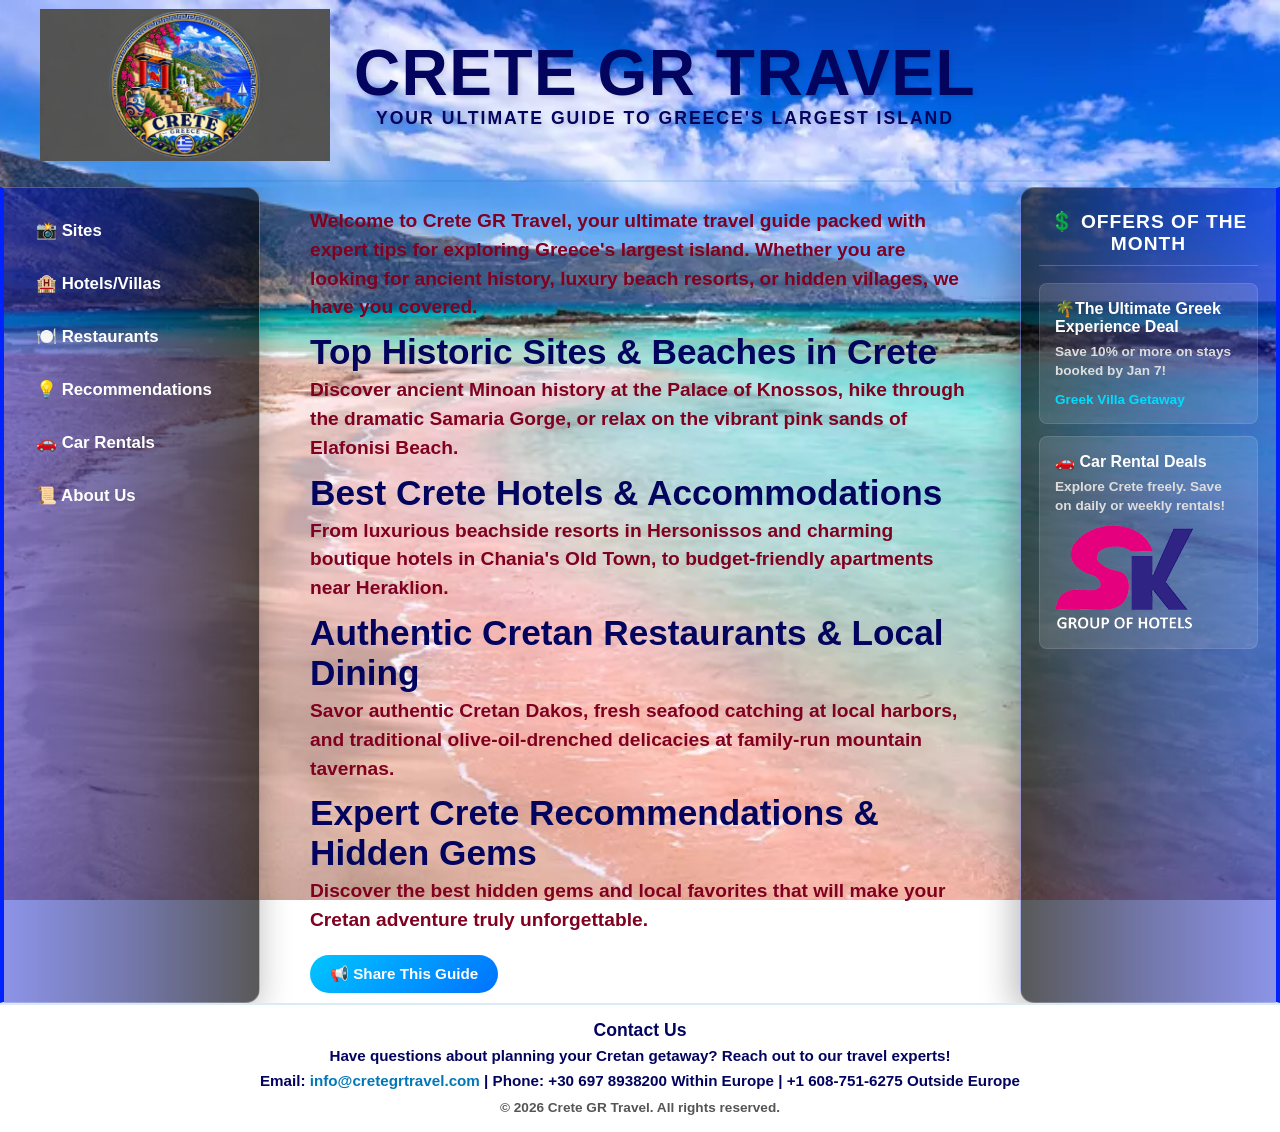
<file: index.html>
<!DOCTYPE html>
<html lang="en">
<head>
    <meta charset="UTF-8">
    <meta name="viewport" content="width=device-width, initial-scale=1.0">
    
    <!-- INSERT FAVICON LINKS HERE -->
    <link rel="icon" type="image/x-icon" href="/favicon.ico">
    <link rel="icon" type="image/png" sizes="32x32" href="/favicon-32x32.png">
    <link rel="icon" type="image/png" sizes="16x16" href="/favicon-16x16.png">
    <link rel="apple-touch-icon" sizes="180x180" href="/apple-touch-icon.png">

    <title>Crete GR Travel | Ultimate Crete Travel Guide & Local Tips</title>
    <link rel="stylesheet" href="style.css?v=2.0">
    <!-- ... the rest of your head content ... -->


    <!-- Schema.org Structured Data for Google -->
    <script type="application/ld+json">
    {
      "@context": "https://schema.org",
      "@type": "TravelGuide",
      "name": "Crete GR Travel",
      "url": "https://cretegrtravel.com",
      "description": "Your ultimate guide to Greece's largest island, featuring historic sites, hotels, villas, restaurants, and car rentals.",
      "audience": {
        "@type": "Audience",
        "audienceType": "Travelers"
      },
      "about": [
        {
          "@type": "Place",
          "name": "Crete, Greece"
        }
      ],
      "publisher": {
        "@type": "Organization",
        "name": "Crete GR Travel",
        "logo": {
          "@type": "ImageObject",
          "url": "https://cretegrtravel.com"
        }
      }
    }
    </script>

    <!-- Standard Search Engine Meta Description -->
    <meta name="description" content="Plan your perfect getaway with Crete GR Travel. Discover top historic sites, luxury accommodations, authentic local tavernas, and exclusive car rental deals.">
<link rel="canonical" href="https://cretegrtravel.com" />

    <!-- Open Graph Metadata for iMessage, WhatsApp & Social Link Previews -->
    <meta property="og:type" content="website" />
    <meta property="og:title" content="Crete GR Travel | Ultimate Crete Travel Guide" />
    <meta property="og:description" content="Discover the best travel guides, hidden gems, and local tips for visiting Crete." />
    <meta property="og:url" content="https://cretegrtravel.com" />
    <!-- FIXED: Pointed to the actual image file path so previews render properly -->
    <meta property="og:image" content="https://cretegrtravel.com" />

    <!-- Twitter / X Card Metadata -->
    <meta name="twitter:card" content="summary_large_image" />
    <meta name="twitter:title" content="Crete GR Travel" />
    <meta name="twitter:description" content="Discover the best travel guides, hidden gems, and local tips for visiting Crete." />
    <!-- FIXED: Pointed to the actual image file path -->
    <meta name="twitter:image" content="https://cretegrtravel.com" />
</head>

<body>
<!-- UPDATE THIS LINE IN YOUR INDEX.HTML ONLY -->
<body class="home-layout">

    <!-- Main Content Container -->
    <div class="glass-container">
        
         <!-- Header Area (Symmetrically Grid-Balanced for True Center Title) -->
        <header class="global-site-header">
            <img src="og-image.webp" alt="Crete GR Travel Logo" class="header-logo">

            <div class="header-text-group">
                <h1>
                    Crete GR Travel
                    <span class="tagline">Your Ultimate Guide to Greece's Largest Island</span>
                </h1>
            </div>
            
            <!-- Hidden balancing block that guarantees dead-centering -->
            <div class="header-spacer"></div>
        </header>

        <!-- Layout Wrapper holding Left Sidebar, Center Main, and Right Sidebar -->
        <div class="page-layout-wrapper">
            
            <!-- Left Side Navigation with the Black-Blue-Black Gradient -->
            <!-- FIXED: Added explicit SEO titles to your side menu items -->
            <nav class="sidebar-nav">
                <a href="sites.html" class="nav-link" title="Crete Historic Sites and Sightseeing">📸 Sites</a>
                <a href="hotels.html" class="nav-link" title="Crete Hotels and Luxury Villas">🏨 Hotels/Villas</a>
                <a href="restaurants.html" class="nav-link" title="Authentic Cretan Restaurants and Tavernas">🍽️ Restaurants</a>
                <a href="recommendations.html" class="nav-link" title="Crete Hidden Gems and Insider Recommendations">💡 Recommendations</a> 
                <a href="carrental.html" class="nav-link" title="Affordable Car Rentals in Crete">🚗 Car Rentals</a>
                <a href="aboutus.html" class="nav-link" title="About Our Crete Travel Experts">📜 About Us</a>   
            </nav>

            <!-- Main Content Sections in the Center Column -->
<main>
    <!-- FIX: Added introductory paragraph containing all missing Title and H1 keywords naturally -->
    <section class="info-section introduction"> 
        <p>Welcome to <strong>Crete GR Travel</strong>, your <strong>ultimate</strong> travel <strong>guide</strong> packed with expert <strong>tips</strong> for exploring Greece's <strong>largest</strong> island. Whether you are looking for ancient history, luxury beach resorts, or hidden villages, we have you covered.</p>
    </section>

    <!-- FIX: Removed broken trailing </a> tags throughout the sections below -->
    <section id="see" class="info-section">
        <h2>Top Historic Sites & Beaches in Crete</h2>
        <p>Discover ancient Minoan history at the Palace of Knossos, hike through the dramatic Samaria Gorge, or relax on the vibrant pink sands of Elafonisi Beach.</p>
    </section>

    <section id="stay" class="info-section">
        <h2>Best Crete Hotels & Accommodations</h2>
        <p>From luxurious beachside resorts in Hersonissos and charming boutique hotels in Chania's Old Town, to budget-friendly apartments near Heraklion.</p>
    </section>

    <section id="food" class="info-section">
        <h2>Authentic Cretan Restaurants & Local Dining</h2>
        <p>Savor authentic Cretan Dakos, fresh seafood catching at local harbors, and traditional olive-oil-drenched delicacies at family-run mountain tavernas.</p>
    </section>

    <section id="info" class="info-section">
        <h2>Expert Crete Recommendations & Hidden Gems</h2>
        <p>Discover the best hidden gems and local favorites that will make your Cretan adventure truly unforgettable.</p>
    </section>
    <!-- Native Social Share Button -->
<section class="info-section share-container">
    <button id="shareBtn" class="modern-share-button">📢 Share This Guide</button>
</section>

<script>
document.getElementById('shareBtn').addEventListener('click', async () => {
    if (navigator.share) {
        try {
            await navigator.share({
                title: "Crete GR Travel | Ultimate Guide",
                text: "Check out this amazing local guide and tips for visiting Crete!",
                url: window.location.href
            });
        } catch (err) {
            console.log("Share cancelled or failed", err);
        }
    } else {
        // Fallback copy-to-clipboard if browser doesn't support native sharing
        navigator.clipboard.writeText(window.location.href);
        alert("Link copied to clipboard! Share it with your friends.");
    }
});
</script>

</main>


            <!-- Right Side Navigation: Symmetrical Offers of the Month Sidebar -->
            <aside class="right-sidebar">
                <h3>💲 Offers of the Month</h3>
                
                <div class="offer-card">
                    <h4>🌴The Ultimate Greek Experience Deal</h4>
                    <p>Save 10% or more on stays booked by Jan 7!</p>
                    <a href="amplades-villas.html" class="offer-link" title="Book Greek Villa Getaway">Greek Villa Getaway</a>
                </div>

                <div class="offer-card">
                    <h4>🚗 Car Rental Deals</h4>
                    <p>Explore Crete freely. Save on daily or weekly rentals!</p>
                    
                    <!-- Pinned external redirect anchor targeting a brand new web tab safely -->
                    <a href="https://eribeach.gr/en/rent-a-car/" target="_blank" class="sidebar-image-link" rel="noopener" title="Book Car Rental via SK Car Rentals">
                        <img src="skcarrental.webp" alt="Affordable Car Rentals in Crete - Car Hire Discount Deal" class="sidebar-deal-image">
                    </a>
                </div>
            </aside>
            
        </div> <!-- End of Layout Wrapper -->

        <!-- Footer / Contact Info Section (Centered globally across the screen) -->
        <footer>
            <h2>Contact Us</h2>
            <p>Have questions about planning your Cretan getaway? Reach out to our travel experts!</p>
            <p>
                <strong>Email:</strong> 
                <a href="mailto:info@cretegrtravel.com" class="footer-email-link">info@cretegrtravel.com</a> 

        |       <strong>Phone:</strong> +30 697 8938200 Within Europe | +1 608-751-6275 Outside Europe
            </p>

            <p class="copyright">&copy; 2026 Crete GR Travel. All rights reserved.</p>
        </footer>
        
    </div>

</body>
</html>
</file>
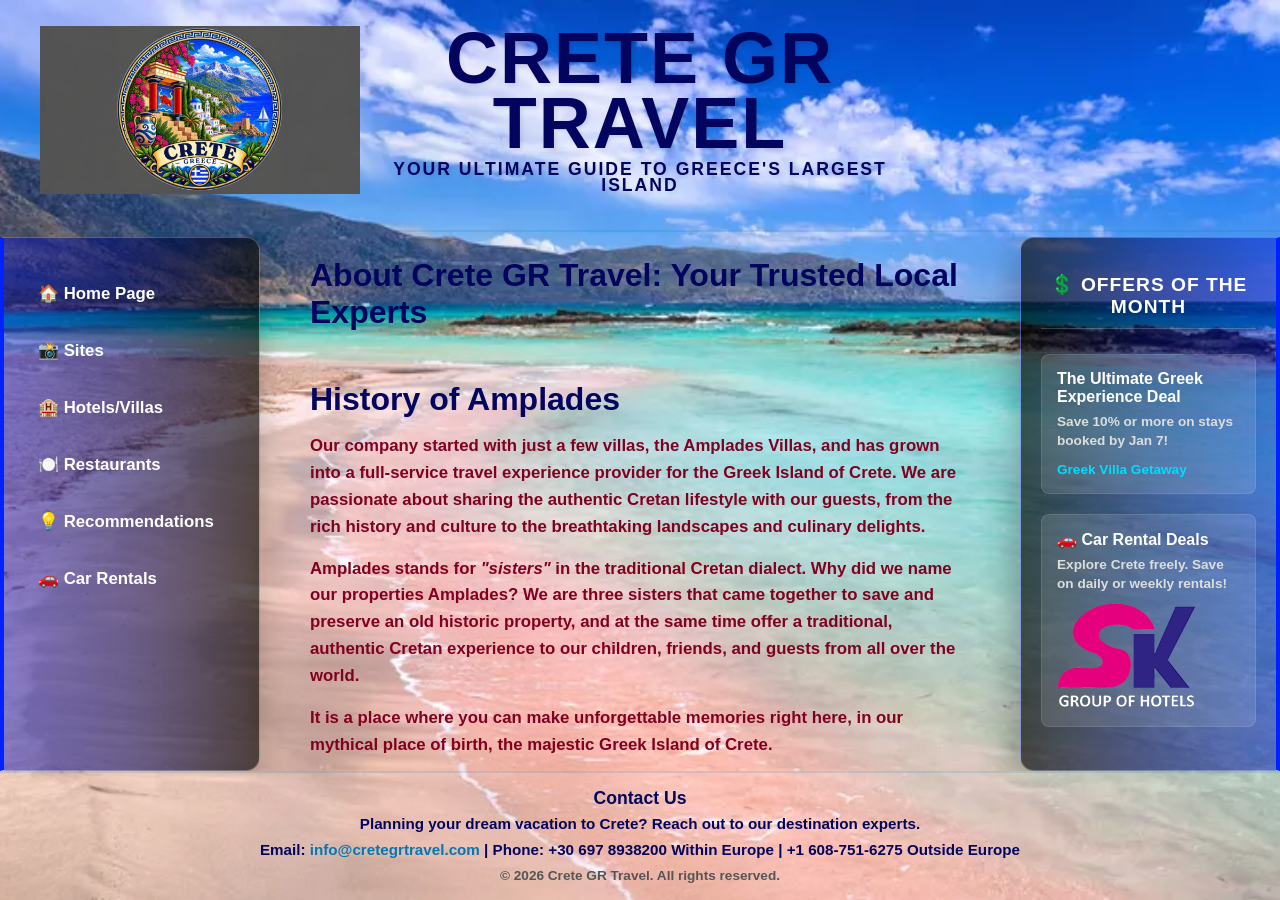
<file: aboutus.html>
<!DOCTYPE html>
<html lang="en">
<head>
    <meta name="description" content="Meet the travel experts behind Crete GR Travel. Learn how our local insights help you build the ultimate vacation, and reach out to our team today.">

    <meta charset="UTF-8">
    <meta name="viewport" content="width=device-width, initial-scale=1.0">
    <title>About Us - Crete GR Travel</title>
    <link rel="canonical" href="https://cretegrtravel.com" />

    <!-- Links to your master CSS file for layout parity -->
    <link rel="stylesheet" href="style.css">
</head>
<body>

       <!-- Header Area (Symmetrically Grid-Balanced for True Center Title) -->
        <header class="global-site-header">
            <img src="og-image.webp" alt="Crete GR Travel Logo" class="header-logo">
            
            <div class="header-text-group">
                <h1>
                    Crete GR Travel
                    <span class="tagline">Your Ultimate Guide to Greece's Largest Island</span>
                </h1>
            </div>
            
            <!-- Hidden balancing block that guarantees dead-centering -->
            <div class="header-spacer"></div>
        </header>

    <!-- 3-Column Content Layout Wrapper -->
    <div class="page-layout-wrapper">
        
        <!-- Left Side Navigation Sidebar -->
        <nav class="sidebar-nav">
            <a href="index.html" class="nav-link">🏠 Home Page</a> 
            <a href="sites.html" class="nav-link">📸 Sites</a>
            <a href="hotels.html" class="nav-link">🏨 Hotels/Villas</a>
            <a href="restaurants.html" class="nav-link">🍽️ Restaurants</a>
            <a href="recommendations.html" class="nav-link">💡 Recommendations</a>
            <a href="carrental.html" class="nav-link">🚗 Car Rentals</a>
        </nav>

        <!-- Main Content Area: About Story (Center Track) -->
        <main>
            <section class="info-section">
                <h2> About Crete GR Travel: Your Trusted Local Experts</h2>
                </section>

            <!-- Welcome Header Section -->
            <section class="info-section">
                <h2>History of Amplades</h2>
                <p style="margin-top: 15px;">
                    Our company started with just a few villas, the Amplades Villas, and has grown into a full-service travel experience provider for the Greek Island of Crete. We are passionate about sharing the authentic Cretan lifestyle with our guests, from the rich history and culture to the breathtaking landscapes and culinary delights.
                   </p>
                   <p
                    style="margin-top: 15px;">
                   <strong>Amplades</strong> stands for <em>"sisters"</em> in the traditional Cretan dialect. Why did we name our properties Amplades? We are three sisters that came together to save and preserve an old historic property, and at the same time offer a traditional, authentic Cretan experience to our children, friends, and guests from all over the world.
                </p>
                <p style="margin-top: 15px;">
                    It is a place where you can make unforgettable memories right here, in our mythical place of birth, the majestic Greek Island of Crete.
                </p>
            </section>

            <!-- Location & Hideaway Section -->
            <section class="info-section">
                <h2> Our Original Location</h2>
                <p>
                    We created three unique, autonomous suites, hidden away like a gem in the small mountainous village of <strong>Galipe</strong>. Located only 20 minutes from the airport of Heraklion, they are just far enough from the loud touristy areas so that you are able to taste the real Cretan life that many never get to experience—but still close enough to main attractions and captivating beaches.
                </p>
            </section>

            <!-- Architecture & Amenities Section -->
            <section class="info-section">
                <h2> Historical Glimpse & Modern Comforts</h2>
                <p>
                    Our traditional villas give you a glimpse into the noble past of Cretan Character, while offering all the comforts of today’s world. Each suite can comfortably sleep up to 4 people and is fully equipped with:
                </p>
                <ul style="margin-top: 15px; margin-left: 20px; font-weight: 700; color: #800020; line-height: 1.8;">
                    <li>🍳 Kitchenette & Essential Cookware</li>
                    <li>🍖 Outdoor Barbecue Area</li>
                    <li>🔥 Traditional Fireplace or Wood-Burning Stove</li>
                    <li>🧺 Washer</li>
                    <li>📡 Free High-Speed Wi-Fi & Smart TV</li>
                    <li>❄️ Full Air-Conditioning</li>
                    <li>☕ Cozy Patio to enjoy a breath of fresh mountain air that clears mind and soul</li>
                </ul>
            </section>

            <!-- Philoxenia Philosophy Section -->
            <section class="info-section">
                <h2> The Spirit of Cretan Philoxenia</h2>
                <p>
                    Our Greek culture, especially here in Crete, is all about the traditions of Hospitality—or <strong>Philoxenia</strong>, as we say here! We can’t wait for you to experience the warmth of Cretan Philoxenia while you stay at one of our charming traditional suites that will take you back to another era!!
                </p>
                
                <div class="button-group" style="margin-top: 25px;">
                    <a href="amplades-villas.html" class="web-link">Check Availability at Amplades Villas & Book Your Stay</a>
                    <a href="avinfo.html" class="web-link" style="background-color: #0f68b6;">View Full Property Details</a>
                </div>
            </section>

        </main> <!-- End of Center Scroll Track -->

        <!-- Right Side Navigation: Symmetrical Offers Sidebar -->
        <aside class="right-sidebar">
            <h3>💲 Offers of the Month</h3>
            
            <div class="offer-card">
                <h4>The Ultimate Greek Experience Deal</h4>
                <p>Save 10% or more on stays booked by Jan 7!</p>
                <a href="amplades-villas.html" class="offer-link">Greek Villa Getaway</a>
            </div>

            <div class="offer-card">
                <h4>🚗 Car Rental Deals</h4>
                <p>Explore Crete freely. Save on daily or weekly rentals!</p>
                <a href="https://eribeach.gr/en/rent-a-car/" target="_blank" class="sidebar-image-link" rel="noopener" title="Book Car Rental via SK Car Rentals">
                        <img src="skcarrental.webp" alt="Affordable Car Rentals in Crete - Car Hire Discount Deal" class="sidebar-deal-image">
                    </a>
            </div>
        </aside>
        
    </div> <!-- End of Layout Wrapper -->

    <!-- Footer Area (Globally centered across the screen) -->
    <footer>
        <h2> Contact Us</h2>
        <p>Planning your dream vacation to Crete? Reach out to our destination experts.</p>
        <p>
            <strong>Email:</strong> <a href="mailto:info@cretegrtravel.com" class="footer-email-link">info@cretegrtravel.com</a> | <strong>Phone:</strong> +30 697 8938200 Within Europe | +1 608-751-6275 Outside Europe
        </p>
        <p class="copyright">&copy; 2026 Crete GR Travel. All rights reserved.</p>
    </footer>

</body>
</html>
</file>
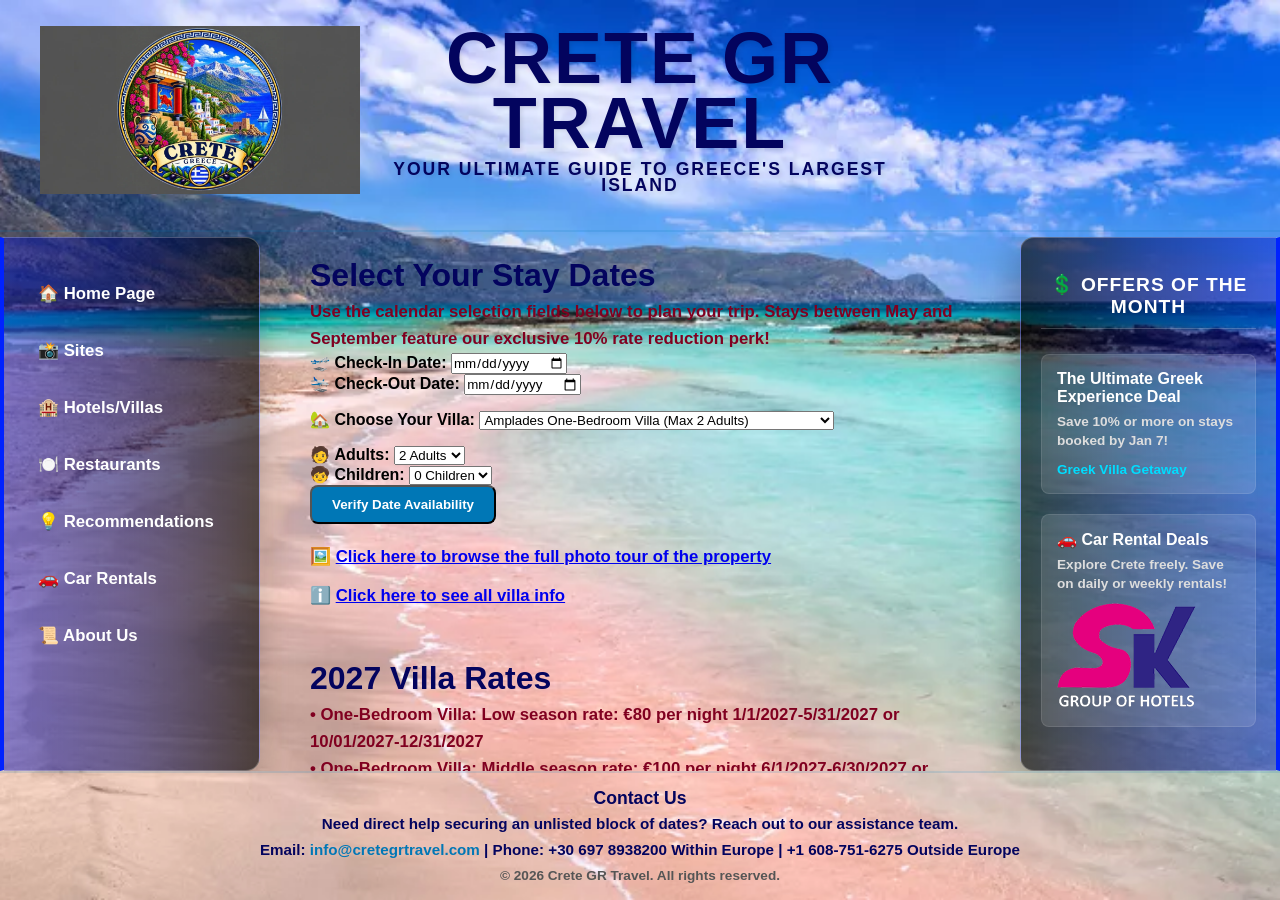
<file: amplades-villas.html>
<!DOCTYPE html>
<html lang="en">
<head>
    <meta charset="UTF-8">
    <meta name="viewport" content="width=device-width, initial-scale=1.0">
    <title>Amplades Villas Availability - Crete GR Travel</title>
    <link rel="canonical" href="https://cretegrtravel.com" />

    <!-- Links to your master CSS file for layout parity -->
    <link rel="stylesheet" href="style.css">
</head>
<body>

        <!-- Header Area (Symmetrically Grid-Balanced for True Center Title) -->
        <header class="global-site-header">
            <img src="og-image.webp" alt="Crete GR Travel Logo" class="header-logo">
            
            <div class="header-text-group">
                <h1>
                    Crete GR Travel
                    <span class="tagline">Your Ultimate Guide to Greece's Largest Island</span>
                </h1>
            </div>
            
            <!-- Hidden balancing block that guarantees dead-centering -->
            <div class="header-spacer"></div>
        </header>

    <!-- 3-Column Content Layout Wrapper -->
    <div class="page-layout-wrapper">
        
        <!-- Left Side Navigation Sidebar -->
        <nav class="sidebar-nav">
            <a href="index.html" class="nav-link">🏠 Home Page</a> 
            <a href="sites.html" class="nav-link">📸 Sites</a>
            <a href="hotels.html" class="nav-link">🏨 Hotels/Villas</a>
            <a href="restaurants.html" class="nav-link">🍽️ Restaurants</a>
            <a href="recommendations.html" class="nav-link">💡 Recommendations</a> 
            <a href="carrental.html" class="nav-link">🚗 Car Rentals</a>
            <a href="aboutus.html" class="nav-link">📜 About Us</a>
        </nav>

        <!-- Main Content Area: Booking Calendar & Availability Form (Center Track) -->
        <main>
            <section class="info-section">
                <h2> Select Your Stay Dates</h2>
                <p>Use the calendar selection fields below to plan your trip. Stays between May and September feature our exclusive 10% rate reduction perk!</p>
                
                <!-- Availability Selector Form -->
                <form class="availability-form" id="bookingForm" onsubmit="return false;">
                    
                    <!-- Date Inputs Row -->
                    <div class="form-row">
                        <div class="form-group">
                            <label for="checkin">🛫 <strong>Check-In Date:</strong></label>
                            <input type="date" id="checkin" name="checkin" required>
                        </div>
                        <div class="form-group">
                            <label for="checkout">🛬 <strong>Check-Out Date:</strong></label>
                            <input type="date" id="checkout" name="checkout" required>
                        </div>
                    </div>
                    
                    <!-- Villa Selector Row -->
                    <div class="form-row" style="margin-top: 15px;">
                        <div class="form-group">
                            <label for="villa-type">🏡 <strong>Choose Your Villa:</strong></label>
                            <select id="villa-type" name="villa_type" required>
                                <option value="one-bedroom" selected>Amplades One-Bedroom Villa (Max 2 Adults)</option>
                                <option value="two-bedroom">Amplades Two-Bedroom Villa (Max 2 Adults, 2 Children)</option>
                            </select>
                        </div>
                    </div>
                    
                    <!-- Guest Rows -->
                    <div class="form-row" style="margin-top: 15px;">
                        <div class="form-group">
                            <label for="adults">🧑 <strong>Adults:</strong></label>
                            <select id="adults" name="adults">
                                <option value="1">1 Adult</option>
                                <option value="2" selected>2 Adults</option>
                                <option value="3">3 Adults</option>
                                <option value="4">4 Adults</option>
                            </select>
                        </div>
                        <div class="form-group">
                            <label for="children">🧒 <strong>Children:</strong></label>
                            <select id="children" name="children">
                                <option value="0" selected>0 Children</option>
                                <option value="1">1 Child</option>
                                <option value="2">2 Children</option>
                                <option value="3">3 Children</option>
                            </select>
                        </div>
                    </div>

                    <!-- FIXED BUTTON: Modern ID trigger replaces tricky inline onclick hooks -->
                    <button type="button" id="verify-availability-btn" class="web-link booking-btn">Verify Date Availability</button>
                </form>

                <!-- Dynamic Local Results Status Notification Box -->
                <div id="availability-result" style="display: none; margin-top: 10px; padding: 20px; border-radius: 12px; font-weight: 700; line-height: 1.6;"></div>

                <!-- Internal layout redirect shortcuts -->
                <p style="margin-top: 20px;">
                    🖼️ <a href="villa-gallery.html" class="gallery-text-link">Click here to browse the full photo tour of the property</a>
                </p>
                <p style="margin-top: 12px;">
                    ℹ️ <a href="avinfo.html" class="gallery-text-link">Click here to see all villa info</a>
                </p>
            </section>

<section class="info-section">
                <h2> 2027 Villa Rates</h2>
                <p>• <strong>One-Bedroom Villa:</strong> Low season rate: €80 per night 1/1/2027-5/31/2027 or 10/01/2027-12/31/2027</p>
                <p>• <strong>One-Bedroom Villa:</strong> Middle season rate: €100 per night 6/1/2027-6/30/2027 or 09/01/2027-9/30/2027</p>
                <p>• <strong>One-Bedroom Villa:</strong> High season rate: €120 per night 7/1/2027-8/31/2027</p>
                <p>• <strong>Two-Bedroom Villa:</strong> Low season rate: €110 per night 1/1/2027-5/31/2027 or 10/01/2027-12/31/2027</p>
                <p>• <strong>Two-Bedroom Villa:</strong> Middle season rate: €130 per night 6/1/2027-6/30/2027 or 09/01/2027-9/30/2027</p>
                <p>• <strong>Two-Bedroom Villa:</strong> High season rate: €150 per night 7/1/2027-8/31/2027</p>
            </section>

<section class="info-section">
                <h2> Current Season Occupancy Rules</h2>
                <p>• <strong>One-Bedroom Villa:</strong> Designed as an exclusive couples retreat. Maximum capacity is strictly limited to 2 Adults.</p>
                <p>• <strong>Two-Bedroom Villa:</strong> Designed as a spacious family suite. Maximum capacity is strictly limited to 2 Adults and 2 Children.</p>
            </section>

        </main>

        <!-- Right Side Navigation: Symmetrical Offers Sidebar -->
        <aside class="right-sidebar">
            <h3>💲 Offers of the Month</h3>
            
            <div class="offer-card">
                <h4>The Ultimate Greek Experience Deal</h4>
                <p>Save 10% or more on stays booked by Jan 7!</p>
                <a href="amplades-villa.html" class="offer-link">Greek Villa Getaway</a>
            </div>

            <div class="offer-card">
                <h4>🚗 Car Rental Deals</h4>
                <p>Explore Crete freely. Save on daily or weekly rentals!</p>
                <!-- FIXED: Restored trailing slash and clean anchor routing link -->
                <a href="https://eribeach.gr/en/rent-a-car/" target="_blank" class="sidebar-image-link" rel="noopener" title="Book Car Rental via SK Car Rentals">
                    <img src="skcarrental.webp" alt="Affordable Car Rentals in Crete - Car Hire Discount Deal" class="sidebar-deal-image">
                </a>
            </div>
        </aside>
        
    </div> <!-- End of Layout Wrapper -->

    <!-- Footer Area -->
    <footer>
        <h2> Contact Us</h2>
        <p>Need direct help securing an unlisted block of dates? Reach out to our assistance team.</p>
        <p>
            <strong>Email:</strong> 
            <a href="mailto:info@cretegrtravel.com" class="footer-email-link">info@cretegrtravel.com</a> 
            | <strong>Phone:</strong> +30 697 8938200 Within Europe | +1 608-751-6275 Outside Europe
        </p>
        
        <p class="copyright">&copy; 2026 Crete GR Travel. All rights reserved.</p>
    </footer>

       <!-- LOCAL INTERACTIVE CHECKER SCRIPT WITH STRICT CAPACITY ERROR TRACKING -->
    <script>
        document.getElementById('verify-availability-btn').addEventListener('click', function() {
            const checkin = document.getElementById('checkin').value;
            const checkout = document.getElementById('checkout').value;
            const villaType = document.getElementById('villa-type').value;
            const adults = parseInt(document.getElementById('adults').value);
            const children = parseInt(document.getElementById('children').value);
            const resultBox = document.getElementById('availability-result');

            // 1. Guardrail Check: Ensure fields aren't blank
            if (!checkin || !checkout) {
                alert('⚠️ Please select both a Check-In and Check-Out date before verifying.');
                return;
            }

            // 2. Guardrail Check: Ensure check-out isn't before check-in
            if (new Date(checkin) >= new Date(checkout)) {
                alert('⚠️ Invalid Dates: Your Check-Out date must be after your Check-In date.');
                return;
            }

            resultBox.style.display = 'block';

            // 3. One-Bedroom Occupancy Failure (More than 2 adults)
            if (villaType === 'one-bedroom' && adults > 2) {
                resultBox.style.backgroundColor = 'rgba(214, 40, 40, 0.15)';
                resultBox.style.border = '2px solid #d62828';
                resultBox.style.color = '#7a0000';
                resultBox.innerHTML = `
                    ❌ <strong>Not Available!</strong><br>
                    The <strong>Amplades One-Bedroom Villa</strong> cannot accommodate ${adults} Adults. The maximum capacity for this villa is strictly limited to 2 Adults total.<br><br>
                    💡 <em>Recommendation: Please switch your selection to the Two-Bedroom Villa or look at alternative properties using the helper links below.</em>
                `;
                return;
            }

            // 4. Two-Bedroom Occupancy Failure (More than 2 adults OR more than 2 children)
            if (villaType === 'two-bedroom' && (adults > 2 || children > 2)) {
                resultBox.style.backgroundColor = 'rgba(214, 40, 40, 0.15)';
                resultBox.style.border = '2px solid #d62828';
                resultBox.style.color = '#7a0000';
                resultBox.innerHTML = `
                    ❌ <strong>Not Available!</strong><br>
                    The requested occupancy of ${adults} Adults and ${children} Children exceeds the limits for the <strong>Amplades Two-Bedroom Villa</strong>. This suite has a maximum capacity of 2 Adults and 2 Children.<br><br>
                    🏨 <em>Recommendation: Look at one of the other properties listed that are capable of holding larger parties.</em>
                `;
                return;
            }

            // 5. Success Execution: Displays positive confirmation
            const selectedVillaText = document.getElementById('villa-type').options[document.getElementById('villa-type').selectedIndex].text;
            
            resultBox.style.backgroundColor = 'rgba(0, 119, 182, 0.15)';
            resultBox.style.border = '2px solid #0077b6';
            resultBox.style.color = '#03045e';
            
            resultBox.innerHTML = `
                ✨ <strong>Dates are Available!</strong><br>
                Great news! The <strong>${selectedVillaText}</strong> is open for your requested dates from <strong>${checkin}</strong> to <strong>${checkout}</strong>.<br><br>
                📧 To lock in this rate and finalize your reservation voucher, click our email link in the footer below to message our team directly!
            `;
        })
    </script>

</body>
</html>
</file>
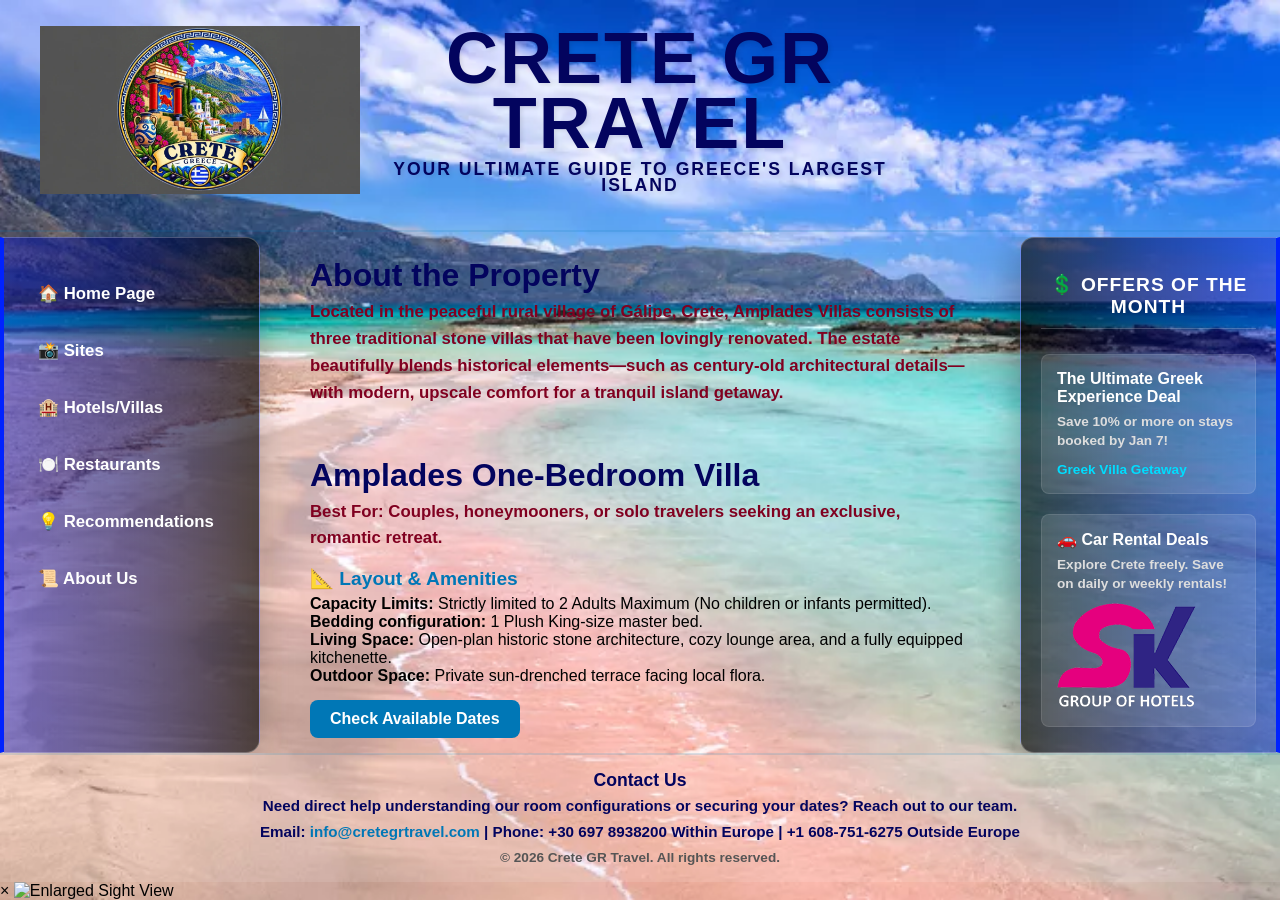
<file: avinfo.html>
<!DOCTYPE html>
<html lang="en">
<head>
    <meta charset="UTF-8">
    <meta name="viewport" content="width=device-width, initial-scale=1.0">
    <title>Amplades Villas Information - Crete GR Travel</title>
    <link rel="canonical" href="https://cretegrtravel.com" />

    <!-- Links to your master CSS file for layout parity -->
    <link rel="stylesheet" href="style.css">
</head>
<body>

        <!-- Header Area (Symmetrically Grid-Balanced for True Center Title) -->
        <header class="global-site-header">
            <img src="og-image.webp" alt="Crete GR Travel Logo" class="header-logo">
            
            <div class="header-text-group">
                <h1>
                    Crete GR Travel
                    <span class="tagline">Your Ultimate Guide to Greece's Largest Island</span>
                </h1>
            </div>
            
            <!-- Hidden balancing block that guarantees dead-centering -->
            <div class="header-spacer"></div>
        </header>

    <!-- 3-Column Content Layout Wrapper -->
    <div class="page-layout-wrapper">
        
        <!-- Left Side Navigation Sidebar -->
        <nav class="sidebar-nav">
            <a href="index.html" class="nav-link">🏠 Home Page</a> 
            <a href="sites.html" class="nav-link">📸 Sites</a>
            <a href="hotels.html" class="nav-link">🏨 Hotels/Villas</a>
            <a href="restaurants.html" class="nav-link">🍽️ Restaurants</a>
            <a href="recommendations.html" class="nav-link">💡 Recommendations</a> 
            <a href="aboutus.html" class="nav-link">📜 About Us</a>
        </nav>

        <!-- Main Content Area: Property Details (Center Track - Internal Scroll Container) -->
        <main>
            
            <!-- Overview Section -->
            <section class="info-section">
                <h2> About the Property</h2>
                <p>Located in the peaceful rural village of <strong>Gálipe, Crete</strong>, Amplades Villas consists of three traditional stone villas that have been lovingly renovated. The estate beautifully blends historical elements—such as century-old architectural details—with modern, upscale comfort for a tranquil island getaway.</p>
            </section>

            <!-- Villa Type 1 -->
            <section class="info-section">
                <h2> Amplades One-Bedroom Villa</h2>
                <p><strong>Best For:</strong> Couples, honeymooners, or solo travelers seeking an exclusive, romantic retreat.</p>
                
                <h3 style="margin-top: 15px; color: #0077b6;">📐 Layout & Amenities</h3>
                <ul>
                    <li><strong>Capacity Limits:</strong> Strictly limited to 2 Adults Maximum (No children or infants permitted).</li>
                    <li><strong>Bedding configuration:</strong> 1 Plush King-size master bed.</li>
                    <li><strong>Living Space:</strong> Open-plan historic stone architecture, cozy lounge area, and a fully equipped kitchenette.</li>
                    <li><strong>Outdoor Space:</strong> Private sun-drenched terrace facing local flora.</li>
                </ul>
                <div class="button-group" style="margin-top: 15px;">
                    <a href="amplades-villas.html" class="web-link">Check Available Dates</a>
                </div>
            </section>

            <!-- Villa Type 2 -->
            <section class="info-section">
                <h2> Amplades Two-Bedroom Villa</h2>
                <p><strong>Best For:</strong> Families or small groups looking for a spacious suite with a blend of country charm and privacy.</p>
                
                <h3 style="margin-top: 15px; color: #0077b6;">📐 Layout & Amenities</h3>
                <ul>
                    <li><strong>Capacity Limits:</strong> Maximum capacity is strictly limited to 2 Adults and 2 Children total.</li>
                    <li><strong>Bedding configuration:</strong> 1 Master Queen bedroom and 1 Secondary bedroom with 2 Twin beds.</li>
                    <li><strong>Living Space:</strong> Generous living and dining room area, complete family kitchen, and historical preservation features.</li>
                    <li><strong>Outdoor Space:</strong> Large courtyard wrap-around patio setup ideal for family breakfasts.</li>
                </ul>
                <div class="button-group" style="margin-top: 15px;">
                    <a href="amplades-villas.html" class="web-link">Check Available Dates</a>
                </div>
            </section>

            <!-- Property-wide Rules & Location Section -->
            <section class="info-section">
                <h2> Guest Policies & Included Perks</h2>
                <p>• <strong>Rate Reduction:</strong> Stays booked between <strong>May and September</strong> automatically qualify for an exclusive <strong>10% rate reduction perk!</strong></p>
                <p>• <strong>Check-In/Out:</strong> Check-in begins at 3:00 PM; Check-out is strictly by 11:00 AM to allow thorough historical masonry maintenance.</p>
                <p>• <strong>Proximity:</strong> Nestled quietly in Gálipe, offering an authentic countryside experience while remaining just a short scenic drive away from Heraklion's pristine coastlines and major historic sites.</p>
            </section>

                     <!-- 🗺️ Placed inside the scrollable main track so it cannot be hidden by overflow rules -->
            <section class="info-section" style="width: 100%; margin-top: 40px; padding-top: 20px; border-top: 2px dashed rgba(3, 4, 94, 0.2);">
                <h2> Villa Location & Surroundings</h2>
                <p style="margin-bottom: 20px;">
                    Amplades Villas is nestled safely in the historic, peaceful village of <strong>Gálipe, Crete, Greece</strong> (roughly 21 kilometers southeast of Heraklion City Center). Click below to view the map and launch navigation.
                </p>
                
                <!-- Safe, High-Conversion Navigation Button Group -->
                <div class="button-group" style="margin-top: 10px; margin-bottom: 20px;">
                    <!-- FIXED: Using hardcoded GPS coordinates targets the maps interface directly, avoiding web search redirects -->
                    <!-- FIXED: Targets the Google Maps destination routing system via absolute coordinates -->
<a href="https://www.google.com/maps/dir/?api=1&destination=35.278981, 25.267577" 
   target="_blank" 
   class="web-link" 
   style="background-color: #0077b6; padding: 12px 24px; font-size: 1.05rem;">
   🗺️ Open Map & Get Directions
</a>

                </div>
            </section>



        </main> <!-- End of Center Main Scroll Track -->

        <!-- Right Side Navigation: Symmetrical Offers Sidebar -->
        <aside class="right-sidebar">
            <h3>💲 Offers of the Month</h3>
            
            <div class="offer-card">
                <h4>The Ultimate Greek Experience Deal</h4>
                <p>Save 10% or more on stays booked by Jan 7!</p>
                <a href="amplades-villa.html" class="offer-link">Greek Villa Getaway</a>
            </div>

            <div class="offer-card">
                <h4>🚗 Car Rental Deals</h4>
                <p>Explore Crete freely. Save on daily or weekly rentals!</p>
                <a href="https://eribeach.gr/en/rent-a-car/" target="_blank" class="sidebar-image-link" rel="noopener" title="Book Car Rental via SK Car Rentals">
                        <img src="skcarrental.webp" alt="Affordable Car Rentals in Crete - Car Hire Discount Deal" class="sidebar-deal-image">
                    </a>
            </div>
        </aside>
        
    </div> <!-- End of Layout Wrapper -->

    <!-- Footer Area (Globally centered across the screen) -->
    <footer>
        <h2> Contact Us</h2>
        <p>Need direct help understanding our room configurations or securing your dates? Reach out to our team.</p>
        <p>
            <strong>Email:</strong> <a href="mailto:info@cretegrtravel.com" class="footer-email-link">info@cretegrtravel.com</a> | <strong>Phone:</strong> +30 697 8938200 Within Europe | +1 608-751-6275 Outside Europe
        </p>
        <p class="copyright">&copy; 2026 Crete GR Travel. All rights reserved.</p>
    </footer>
<!-- NEW: Pop-Up Light-box Modal Overlay Container -->
    <div id="galleryModal" class="modal-overlay" onclick="closeModal()">
        <span class="modal-close">&times;</span>
        <img class="modal-content" id="modalTargetImg" alt="Enlarged Sight View">
    </div>

           <!-- Simple translucent click-to-enlarge engine (Close via Photo Click) -->
    <script>
        document.querySelectorAll('.gallery-image, .restaurant-img').forEach(img => {
            img.addEventListener('click', function() {
                // If the picture is already enlarged, close it right away
                if (this.classList.contains('simple-zoom-active')) {
                    this.classList.remove('simple-zoom-active');
                    let backdrop = document.querySelector('.zoom-backdrop-overlay');
                    if (backdrop) backdrop.remove();
                    return;
                }

                // Otherwise, enlarge the picture and generate the translucent backdrop film
                let existingBackdrop = document.querySelector('.zoom-backdrop-overlay');
                if (!existingBackdrop) {
                    let backdrop = document.createElement('div');
                    backdrop.className = 'zoom-backdrop-overlay';
                    document.body.appendChild(backdrop);
                    
                    this.classList.add('simple-zoom-active');
                    
                    // Fallback: Clicking the background will also safely close it
                    backdrop.addEventListener('click', () => {
                        this.classList.remove('simple-zoom-active');
                        backdrop.remove();
                    });
                }
            });
        });
    </script>
</body>
</html>
</file>
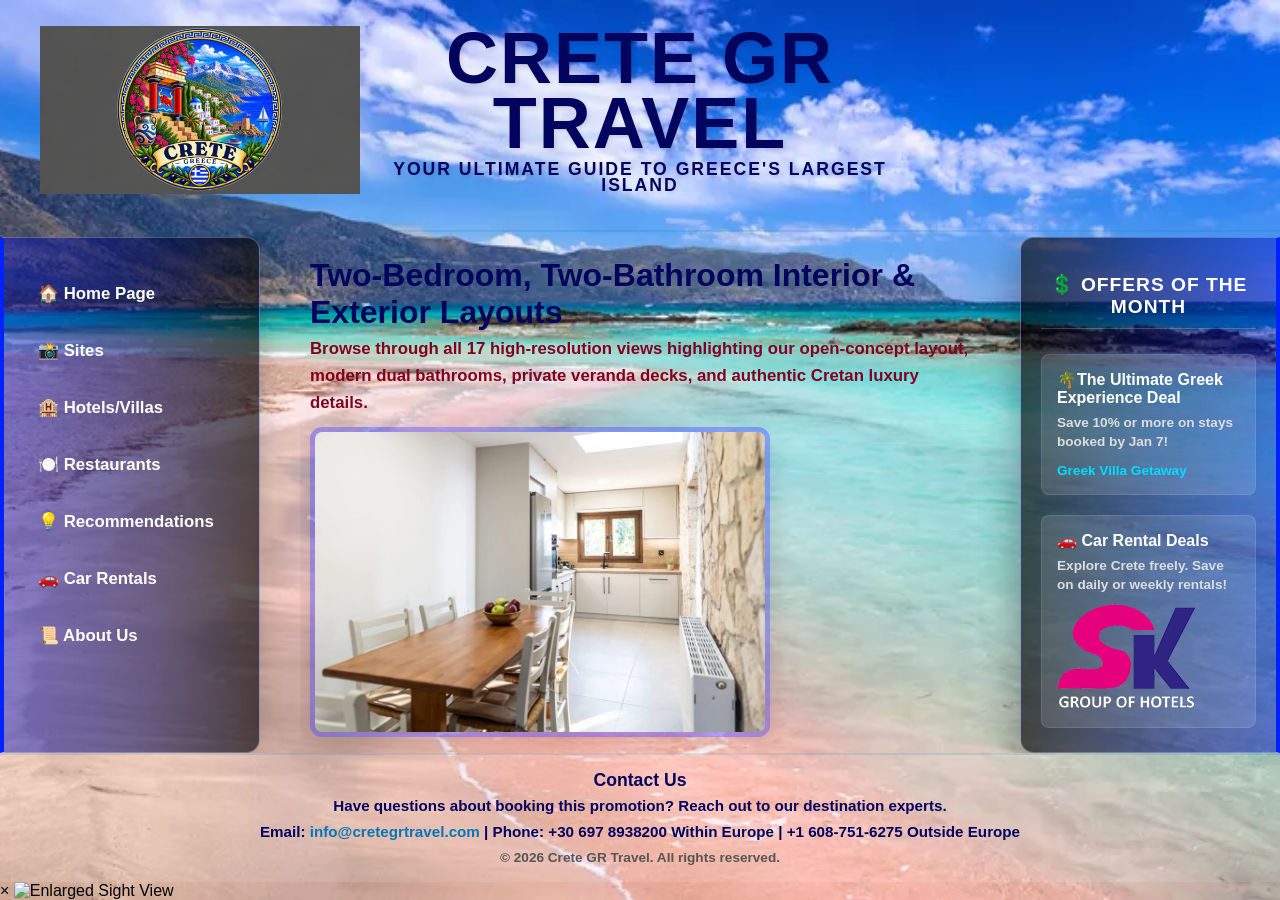
<file: gina-gallery.html>
<!DOCTYPE html>
<html lang="en">
<head>
    <meta charset="UTF-8">
    <meta name="viewport" content="width=device-width, initial-scale=1.0">
    <title>Villa Gina Gallery - Crete GR Travel</title>
    <link rel="canonical" href="https://cretegrtravel.com" />

    <!-- Links to your master CSS file for layout parity -->
    <link rel="stylesheet" href="style.css">
</head>
<body>

        <!-- Header Area (Symmetrically Grid-Balanced for True Center Title) -->
        <header class="global-site-header">
            <img src="og-image.webp" alt="Crete GR Travel Logo" class="header-logo">
            
            <div class="header-text-group">
                <h1>
                    Crete GR Travel
                    <span class="tagline">Your Ultimate Guide to Greece's Largest Island</span>
                </h1>
            </div>
            
            <!-- Hidden balancing block that guarantees dead-centering -->
            <div class="header-spacer"></div>
        </header>

    <!-- 3-Column Content Layout Wrapper -->
    <div class="page-layout-wrapper">
        
        <!-- Left Side Navigation Sidebar -->
        <nav class="sidebar-nav">
            <a href="index.html" class="nav-link">🏠 Home Page</a> 
            <a href="sites.html" class="nav-link">📸 Sites</a>
            <a href="hotels.html" class="nav-link">🏨 Hotels/Villas</a>
            <a href="restaurants.html" class="nav-link">🍽️ Restaurants</a>
            <a href="recommendations.html" class="nav-link">💡 Recommendations</a>
             <a href="carrental.html" class="nav-link">🚗 Car Rentals</a>
            <a href="aboutus.html" class="nav-link">📜 About Us</a>
        </nav>

        <!-- Main Content Area: Scrolling 17-Photo Presentation (Center Track) -->
        <main>
            <section class="info-section">
                <h2> Two-Bedroom, Two-Bathroom Interior & Exterior Layouts</h2>
                <p>Browse through all 17 high-resolution views highlighting our open-concept layout, modern dual bathrooms, private veranda decks, and authentic Cretan luxury details.</p>

                <!-- 
                   Every image is cleanly boxed inside its tight, shrink-wrapped wrapper 
                   to inherit your customized blue blurred frames and hover zoom scales!
                -->
                <div class="image-wrapper"><img src="vg1.webp" alt="Villa Gina View 1" class="gallery-image"></div>
                <div class="image-wrapper"><img src="vg2.webp" alt="Villa Gina View 2" class="gallery-image"></div>
                <div class="image-wrapper"><img src="vg3.webp" alt="Villa Gina View 3" class="gallery-image"></div>
                <div class="image-wrapper"><img src="vg4.webp" alt="Villa Gina View 4" class="gallery-image"></div>
                <div class="image-wrapper"><img src="vg5.webp" alt="Villa Gina View 5" class="gallery-image"></div>
                <div class="image-wrapper"><img src="vg6.webp" alt="Villa Gina View 6" class="gallery-image"></div>
                <div class="image-wrapper"><img src="vg7.webp" alt="Villa Gina View 7" class="gallery-image"></div>
                <div class="image-wrapper"><img src="vg8.webp" alt="Villa Gina View 8" class="gallery-image"></div>
                <div class="image-wrapper"><img src="vg9.webp" alt="Villa Gina View 9" class="gallery-image"></div>
                <div class="image-wrapper"><img src="vg10.webp" alt="Villa Gina View 10" class="gallery-image"></div>
                <div class="image-wrapper"><img src="vg11.webp" alt="Villa Gina View 11" class="gallery-image"></div>
                <div class="image-wrapper"><img src="vg12.webp" alt="Villa Gina View 12" class="gallery-image"></div>
                <div class="image-wrapper"><img src="vg13.webp" alt="Villa Gina View 13" class="gallery-image"></div>
                <div class="image-wrapper"><img src="vg14.webp" alt="Villa Gina View 14" class="gallery-image"></div>
                <div class="image-wrapper"><img src="vg15.webp" alt="Villa Gina View 15" class="gallery-image"></div>
                <div class="image-wrapper"><img src="vg16.webp" alt="Villa Gina View 16" class="gallery-image"></div>
                <div class="image-wrapper"><img src="vg17.webp" alt="Villa Gina View 17" class="gallery-image"></div>

            </section>
        </main>

        <!-- Right Side Navigation: Symmetrical Offers Sidebar -->
        <aside class="right-sidebar">
            <h3>💲 Offers of the Month</h3>
            
            <div class="offer-card">
                <h4>🌴The Ultimate Greek Experience Deal</h4>
                <p>Save 10% or more on stays booked by Jan 7!</p>
                <a href="amplades-villas.html" class="offer-link">Greek Villa Getaway</a>
            </div>

            <div class="offer-card">
                <h4>🚗 Car Rental Deals</h4>
                <p>Explore Crete freely. Save on daily or weekly rentals!</p>
                <a href="https://eribeach.gr/en/rent-a-car/" target="_blank" class="sidebar-image-link" rel="noopener" title="Book Car Rental via SK Car Rentals">
                        <img src="skcarrental.webp" alt="Affordable Car Rentals in Crete - Car Hire Discount Deal" class="sidebar-deal-image">
                    </a>
            </div>
        </aside>
        
    </div> <!-- End of Layout Wrapper -->

    <!-- Footer Area (Centered globally across the screen width) -->
    <footer>
        <h2> Contact Us</h2>
        <p>Have questions about booking this promotion? Reach out to our destination experts.</p>
        <p>
            <strong>Email:</strong> 
            <a href="mailto:info@cretegrtravel.com" class="footer-email-link">info@cretegrtravel.com</a> 
            | <strong>Phone:</strong> +30 697 8938200 Within Europe | +1 608-751-6275 Outside Europe
        </p>
        <p class="copyright">&copy; 2026 Crete GR Travel. All rights reserved.</p>
    </footer>
    <!-- NEW: Pop-Up Light-box Modal Overlay Container -->
    <div id="galleryModal" class="modal-overlay" onclick="closeModal()">
        <span class="modal-close">&times;</span>
        <img class="modal-content" id="modalTargetImg" alt="Enlarged Sight View">
    </div>

           <!-- Simple translucent click-to-enlarge engine (Close via Photo Click) -->
    <script>
        document.querySelectorAll('.gallery-image, .restaurant-img').forEach(img => {
            img.addEventListener('click', function() {
                // If the picture is already enlarged, close it right away
                if (this.classList.contains('simple-zoom-active')) {
                    this.classList.remove('simple-zoom-active');
                    let backdrop = document.querySelector('.zoom-backdrop-overlay');
                    if (backdrop) backdrop.remove();
                    return;
                }

                // Otherwise, enlarge the picture and generate the translucent backdrop film
                let existingBackdrop = document.querySelector('.zoom-backdrop-overlay');
                if (!existingBackdrop) {
                    let backdrop = document.createElement('div');
                    backdrop.className = 'zoom-backdrop-overlay';
                    document.body.appendChild(backdrop);
                    
                    this.classList.add('simple-zoom-active');
                    
                    // Fallback: Clicking the background will also safely close it
                    backdrop.addEventListener('click', () => {
                        this.classList.remove('simple-zoom-active');
                        backdrop.remove();
                    });
                }
            });
        });
    </script>

</body>
</html>
</file>
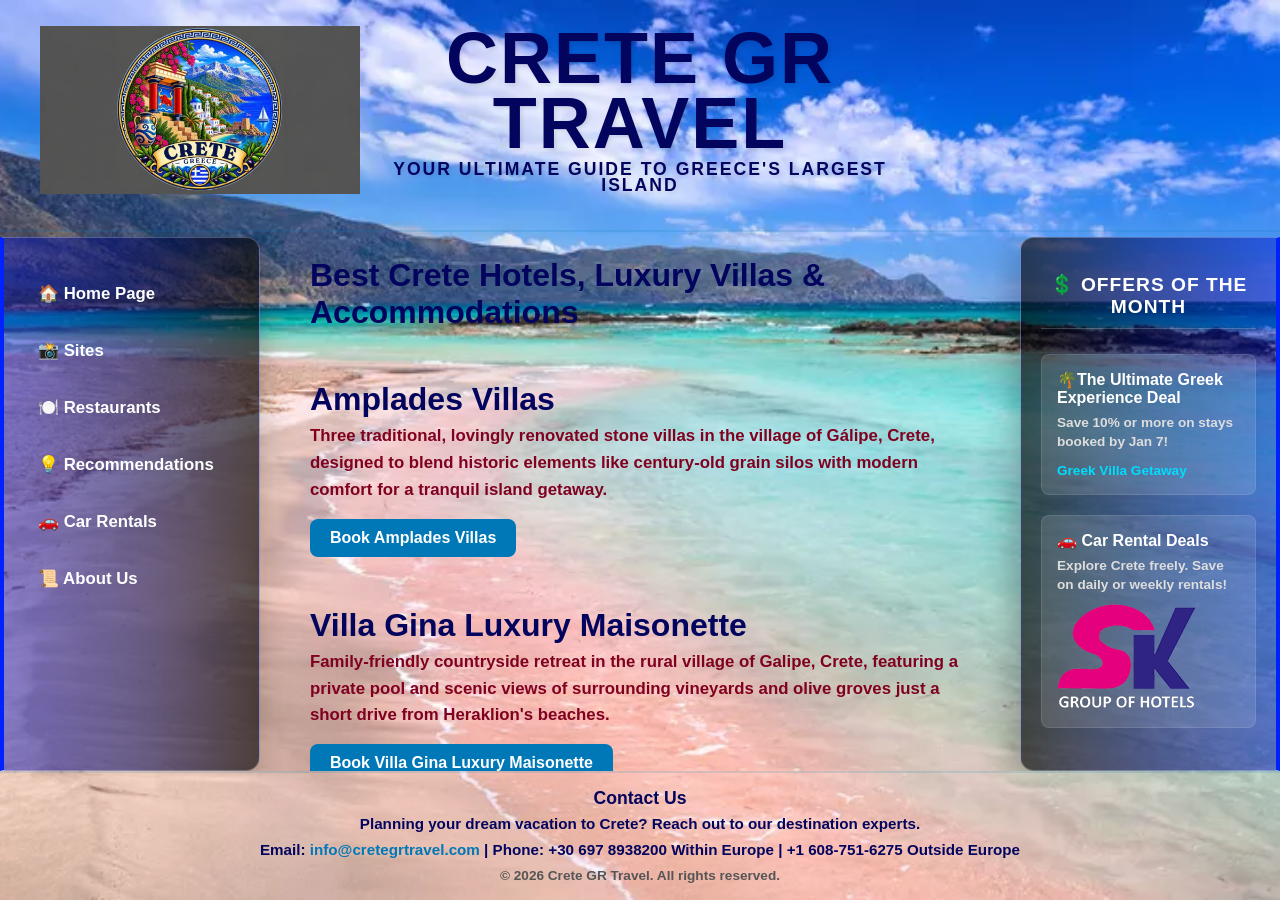
<file: hotels.html>
<!DOCTYPE html>
<html lang="en">
<head>
    <meta name="description" content="Find the best hotels and luxury villas in Crete. Explore beachside resorts in Elounda, boutique stays in Chania, and exclusive monthly accommodation deals.">
    <meta charset="UTF-8">
    <meta name="viewport" content="width=device-width, initial-scale=1.0">
    <title>Where to Stay - Crete GR Travel</title>
    <link rel="canonical" href="https://cretegrtravel.com" />

    <!-- Links to your master CSS file for styling parity -->
    <link rel="stylesheet" href="style.css">

    <!-- Lightbox backdrop overlay style adjustments -->
    <style>
        .image-lightbox-overlay {
            position: fixed;
            top: 0;
            left: 0;
            width: 100vw;
            height: 100vh;
            background-color: rgba(3, 4, 94, 0.85); /* Deep blue dimmed background */
            z-index: 99999;
            display: flex;
            justify-content: center;
            align-items: center;
            opacity: 0;
            pointer-events: none;
            transition: opacity 0.3s ease;
        }
        .image-lightbox-overlay.active {
            opacity: 1;
            pointer-events: auto;
        }
        .lightbox-expanded-img {
            max-width: 85%;
            max-height: 80%;
            border-radius: 12px;
            border: 5px solid #ffffff;
            box-shadow: 0 12px 40px rgba(0,0,0,0.5);
            transform: scale(0.9);
            transition: transform 0.3s ease;
        }
        .image-lightbox-overlay.active .lightbox-expanded-img {
            transform: scale(1);
        }
        .lightbox-close-btn {
            position: absolute;
            top: 30px;
            right: 40px;
            color: #ffffff;
            font-size: 2.5rem;
            font-weight: 800;
            cursor: pointer;
            user-select: none;
        }
        .lightbox-close-btn:hover {
            color: #00ddff;
        }
    </style>
</head>
<body>

    <!-- Header Area (Symmetrically Grid-Balanced for True Center Title) -->
    <header class="global-site-header">
        <img src="og-image.webp" alt="Crete GR Travel Logo" class="header-logo">
        
        <!-- FIXED: Removed the duplicate structural bracket from this container element block -->
        <div class="header-text-group">
            <h1>
                Crete GR Travel
                <span class="tagline">Your Ultimate Guide to Greece's Largest Island</span>
            </h1>
        </div>
        
        <!-- Hidden balancing block that guarantees dead-centering -->
        <div class="header-spacer"></div>
    </header>

    <!-- 3-Column Content Layout Wrapper -->
    <div class="page-layout-wrapper">
        
        <!-- Left Side Navigation Sidebar -->
        <nav class="sidebar-nav">
            <a href="index.html" class="nav-link">🏠 Home Page</a> 
            <a href="sites.html" class="nav-link">📸 Sites</a>
            <a href="restaurants.html" class="nav-link">🍽️ Restaurants</a>
            <a href="recommendations.html" class="nav-link">💡 Recommendations</a> 
            <a href="carrental.html" class="nav-link">🚗 Car Rentals</a>
            <a href="aboutus.html" class="nav-link">📜 About Us</a>
        </nav>

        <!-- Main Content Area: Hotels Directory (Center Track) -->
        <main>
            
            <!-- Hotel Title Section -->
            <section class="info-section">
                <h2>Best Crete Hotels, Luxury Villas & Accommodations</h2>
            </section>
            
            <!-- Hotel Section 1 -->
            <section class="info-section">
                <h2>Amplades Villas</h2>
                <p>Three traditional, lovingly renovated stone villas in the village of Gálipe, Crete, designed to blend historic elements like century-old grain silos with modern comfort for a tranquil island getaway.</p>
                <div class="button-group">
                    <a href="amplades-villas.html" target="_blank" class="web-link">Book Amplades Villas</a>
                </div>
            </section>

            <!-- Hotel Section 2 -->
            <section class="info-section">
                <h2>Villa Gina Luxury Maisonette</h2>
                <p>Family-friendly countryside retreat in the rural village of Galipe, Crete, featuring a private pool and scenic views of surrounding vineyards and olive groves just a short drive from Heraklion's beaches.</p>
                <div class="button-group">
                    <a href="villa-gina.html" target="_blank" class="web-link">Book Villa Gina Luxury Maisonette</a>
                </div>
            </section>

            <!-- Hotel Section 3 -->
            <section class="info-section">
                <h2>SK Hotels</h2>
                <p>SK Hotels in Crete offer a modern, all-inclusive Mediterranean escape in the heart of Hersonissos, beautifully blending vibrant coastal energy with warm Greek hospitality. This premier five-hotel resort complex seamlessly pairs premium family-friendly amenities and sun-soaked aqua parks with a joyful, authentic island lifestyle.</p>
                <div class="button-group">
                    <a href="https://skhotels.gr/en" target="_blank" class="web-link">Book SK Hotels</a>
                </div>
            </section>

        </main>

        <!-- Right Side Navigation: Offers of the Month Sidebar -->
        <aside class="right-sidebar">
            <h3>💲 Offers of the Month</h3>
            
            <div class="offer-card">
                <h4>🌴The Ultimate Greek Experience Deal</h4>
                <p>Save 10% or more on stays booked by Jan 7!</p>
                <a href="amplades-villas.html" class="offer-link">Greek Villa Getaway</a>
            </div>

            <div class="offer-card">
                <h4>🚗 Car Rental Deals</h4>
                <p>Explore Crete freely. Save on daily or weekly rentals!</p>
                <a href="https://eribeach.gr/en/rent-a-car/" target="_blank" class="sidebar-image-link" rel="noopener" title="Book Car Rental via SK Car Rentals">
                        <img src="skcarrental.webp" alt="Affordable Car Rentals in Crete - Car Hire Discount Deal" class="sidebar-deal-image">
                    </a>
            </div>
        </aside>
        
    </div> <!-- End of Layout Wrapper -->

    <!-- Footer Area (Globally centered across the screen) -->
    <footer>
        <h2>Contact Us</h2>
        <p>Planning your dream vacation to Crete? Reach out to our destination experts.</p>
        <p>
            <strong>Email:</strong> 
            <a href="mailto:info@cretegrtravel.com" class="footer-email-link">info@cretegrtravel.com</a> 

            | <strong>Phone:</strong> +30 697 8938200 Within Europe | +1 608-751-6275 Outside Europe
        </p>
        <p class="copyright">&copy; 2026 Crete GR Travel. All rights reserved.</p>
    </footer>

</body>
</html>
</file>
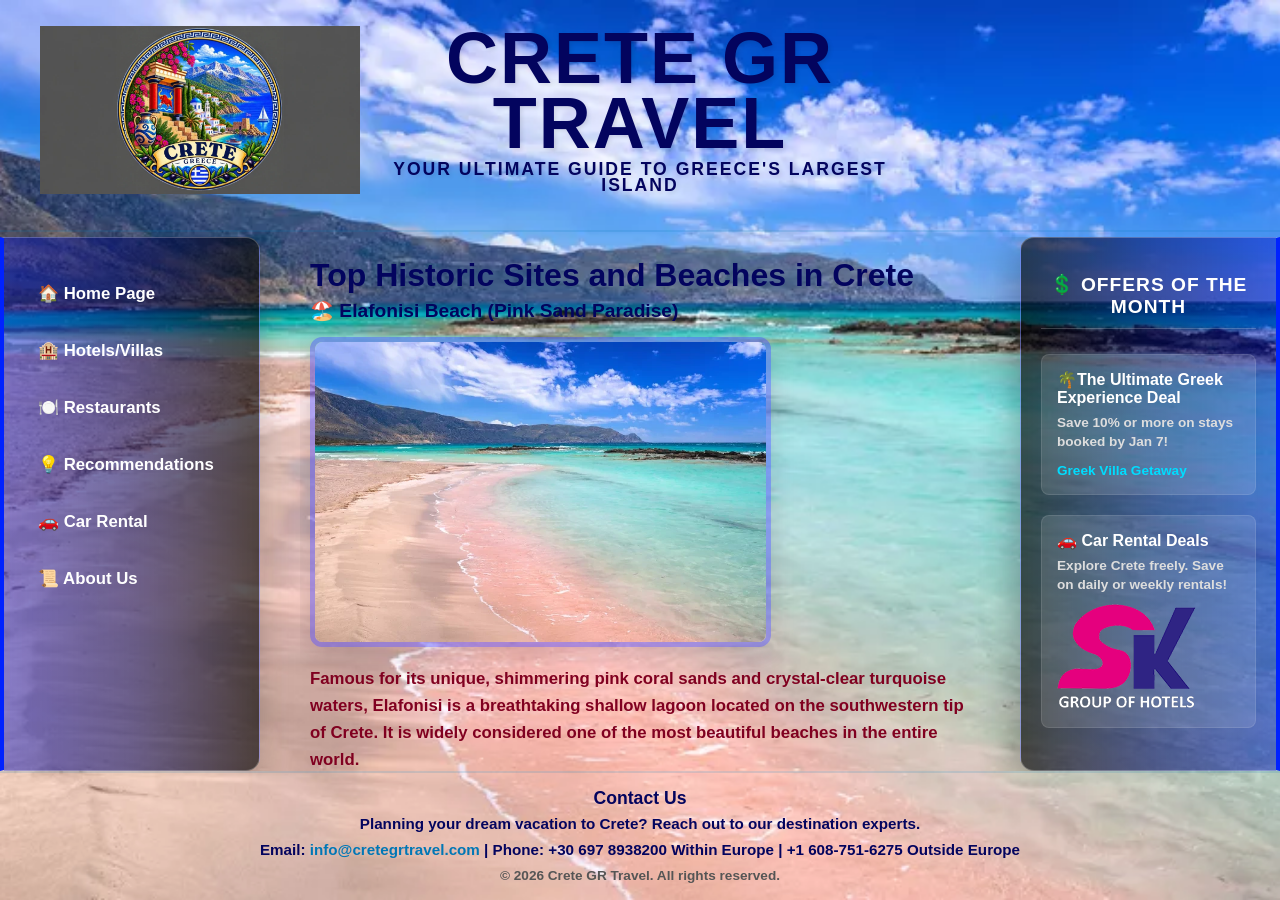
<file: sites.html>
<!DOCTYPE html>
<html lang="en">
<head>
    <meta name="description" content="Explore the best historic sites and beaches in Crete. From the ancient Palace of Knossos to pink sand beaches, discover your next Cretan adventure here.">
<link rel="canonical" href="https://cretegrtravel.com" />

    <meta charset="UTF-8">
    <meta name="viewport" content="width=device-width, initial-scale=1.0">
    <title>Best Places to See - Crete GR Travel</title>
    <!-- Links to your master CSS file for styling parity -->
    <link rel="stylesheet" href="style.css">
</head>
<body>

    <!-- Header Area (Symmetrically Grid-Balanced for True Center Title) -->
    <header class="global-site-header">
        <img src="og-image.webp" alt="Crete GR Travel Logo" class="header-logo">
        
        <div class="header-text-group">
            <h1>
                Crete GR Travel
                <span class="tagline">Your Ultimate Guide to Greece's Largest Island</span>
            </h1>
        </div>
        
        <!-- Hidden balancing block that guarantees dead-centering -->
        <div class="header-spacer"></div>
    </header>

    <!-- 3-Column Content Layout Wrapper -->
    <div class="page-layout-wrapper">
        
        <!-- Left Side Navigation Sidebar -->
        <nav class="sidebar-nav">
            <a href="index.html" class="nav-link">🏠 Home Page</a> 
            <a href="hotels.html" class="nav-link">🏨 Hotels/Villas</a>
            <a href="restaurants.html" class="nav-link">🍽️ Restaurants</a>
            <a href="recommendations.html" class="nav-link">💡 Recommendations</a>
            <a href="carrental.html" class="nav-link">🚗 Car Rental</a> 
            <a href="aboutus.html" class="nav-link">📜 About Us</a>
        </nav>

        <!-- Main Content Area: Picture and Description Gallery (Center Track) -->
        <main>
            
            <!-- Unified Section for Sights -->
            <section id="see" class="info-section">
                <h2> Top Historic Sites and Beaches in Crete</h2>

                <!-- 1. ELAFONISI BEACH (Top Location) -->
                <h3>🏖️ Elafonisi Beach (Pink Sand Paradise)</h3>
                <div class="image-wrapper">
                    <img src="ElafonisiBeach.webp" alt="Vibrant pink sands meeting clear turquoise waves at Elafonisi Beach in Crete" class="gallery-image">
                </div>
                <p>Famous for its unique, shimmering pink coral sands and crystal-clear turquoise waters, Elafonisi is a breathtaking shallow lagoon located on the southwestern tip of Crete. It is widely considered one of the most beautiful beaches in the entire world.</p>

                <!-- Spacing cushion separating the stacked locations -->
                <div style="margin-bottom: 40px;"></div>

                <!-- 2. PALACE OF KNOSSOS (Stacked directly under Elafonisi) -->
                <h3>🏛️ The Palace of Knossos</h3>
                <div class="image-wrapper">
                    <img src="knossos.webp" alt="Red stone columns and ancient Minoan ruins at the Palace of Knossos in Crete" class="gallery-image">
                </div>
                <p>Step directly into Greek mythology at the historical center of the ancient Minoan civilization. Knossos is Greece's largest Bronze Age archaeological site and is legendary for being the home of King Minos and the mythical Minotaur's Labyrinth.</p>

            </section>

            <!-- 3. SAMARIA GORGE (Sits cleanly below the stacked pair) -->
            <section id="samaria" class="info-section">
                <h3>🥾 Samaria Gorge National Park</h3>
                <div class="image-wrapper">
                    <img src="samariagorge.webp" alt="Hikers walking along the narrow stone path inside the dramatic rock walls of Samaria Gorge" class="gallery-image">
                </div>
                <p>For outdoor adventurers, the Samaria Gorge offers one of the most dramatic hikes in Europe. Stretching 16 kilometers through majestic limestone cliffs and pine forests, this breathtaking valley path leads hikers straight down to the Libyan Sea.</p>
            </section>

            <!-- 4. SPILI (Sits cleanly below the stacked pair) -->
            <section id="spili" class="info-section">
                <h3>🥾 Spili Village</h3>
                <div class="image-wrapper">
                    <img src="spili.webp" alt="Picturesque streets of Spili Village" class="gallery-image">
                </div>
                <p>Experience the charm of traditional Cretan life in the picturesque village of Spili, known for its well-preserved architecture and vibrant local culture.</p>
            </section>

             <!-- 5. BALOS BEACH (Sits cleanly below the stacked pair) -->
            <section id="balos" class="info-section">
                <h3>🥾 Balos Beach</h3>
                <div class="image-wrapper">
                    <img src="balos.webp" alt=" pristine sands of Balos Beach" class="gallery-image">
                </div>
                <p>Discover the stunning beauty of Balos Beach, a hidden gem with crystal-clear waters and golden sands, perfect for a peaceful retreat.</p>
            </section>

             <!-- 6. HERAKLION PORT (Sits cleanly below the stacked pair) -->
            <section id="heraklion" class="info-section">
                <h3>🥾 Heraklion Port</h3>
                <div class="image-wrapper">
                    <img src="heraklion.webp" alt="Busy port of Heraklion" class="gallery-image">
                </div>
                <p>Explore the vibrant port city of Heraklion, a hub of activity and culture with a rich history and modern amenities.</p>
            </section>

             <!-- 7. OLD CHANIA MARKET (Sits cleanly below the stacked pair) -->
            <section id="oldchania" class="info-section">
                <h3>🥾 Old Chania Market</h3>
                <div class="image-wrapper">
                    <img src="oldchania.webp" alt="Vibrant market in Old Chania" class="gallery-image">
                </div>
                <p>Immerse yourself in the lively atmosphere of the Old Chania Market, where you can find local crafts, fresh produce, and traditional Greek products.</p>
            </section>

             <!-- 8. MAKRY GIALOS BEACH (Sits cleanly below the stacked pair) -->
            <section id="mg" class="info-section">
                <h3>🥾 Makry Gialos Beach</h3>
                <div class="image-wrapper">
                    <img src="mg.webp" alt=" pristine sands of Makry Gialos Beach" class="gallery-image">
                </div>
                <p>Enjoy the pristine sands and crystal-clear waters of Makry Gialos Beach, a secluded paradise perfect for relaxation and water activities.</p>
            </section>

        </main>

        <!-- Right Side Navigation: Offers of the Month Sidebar -->
        <aside class="right-sidebar">
            <h3>💲 Offers of the Month</h3>
            
            <div class="offer-card">
                <h4>🌴The Ultimate Greek Experience Deal</h4>
                <p>Save 10% or more on stays booked by Jan 7!</p>
                <a href="villa-gina.html" class="offer-link">Greek Villa Getaway</a>
            </div>

            <div class="offer-card">
                <h4>🚗 Car Rental Deals</h4>
                <p>Explore Crete freely. Save on daily or weekly rentals!</p>
                <a href="https://eribeach.gr/en/rent-a-car/" target="_blank" class="sidebar-image-link" rel="noopener" title="Book Car Rental via SK Car Rentals">
                        <img src="skcarrental.webp" alt="Affordable Car Rentals in Crete - Car Hire Discount Deal" class="sidebar-deal-image">
                    </a>
            </div>
        </aside>
        
    </div> <!-- End of Layout Wrapper -->

    <!-- FIXED & REPAIRED: Clean footer structures with closed brackets and explicit string elements -->
    <footer>
        <h2>Contact Us</h2>
        <p>Planning your dream vacation to Crete? Reach out to our destination experts.</p>
        <p>
            <strong>Email:</strong> 
            <a href="mailto:info@cretegrtravel.com" class="footer-email-link">info@cretegrtravel.com</a> 

            | <strong>Phone:</strong> +30 697 8938200 Within Europe | +1 608-751-6275 Outside Europe
        </p>
        <p class="copyright">&copy; 2026 Crete GR Travel. All rights reserved.</p>
    </footer>

</body>
</html>
</file>
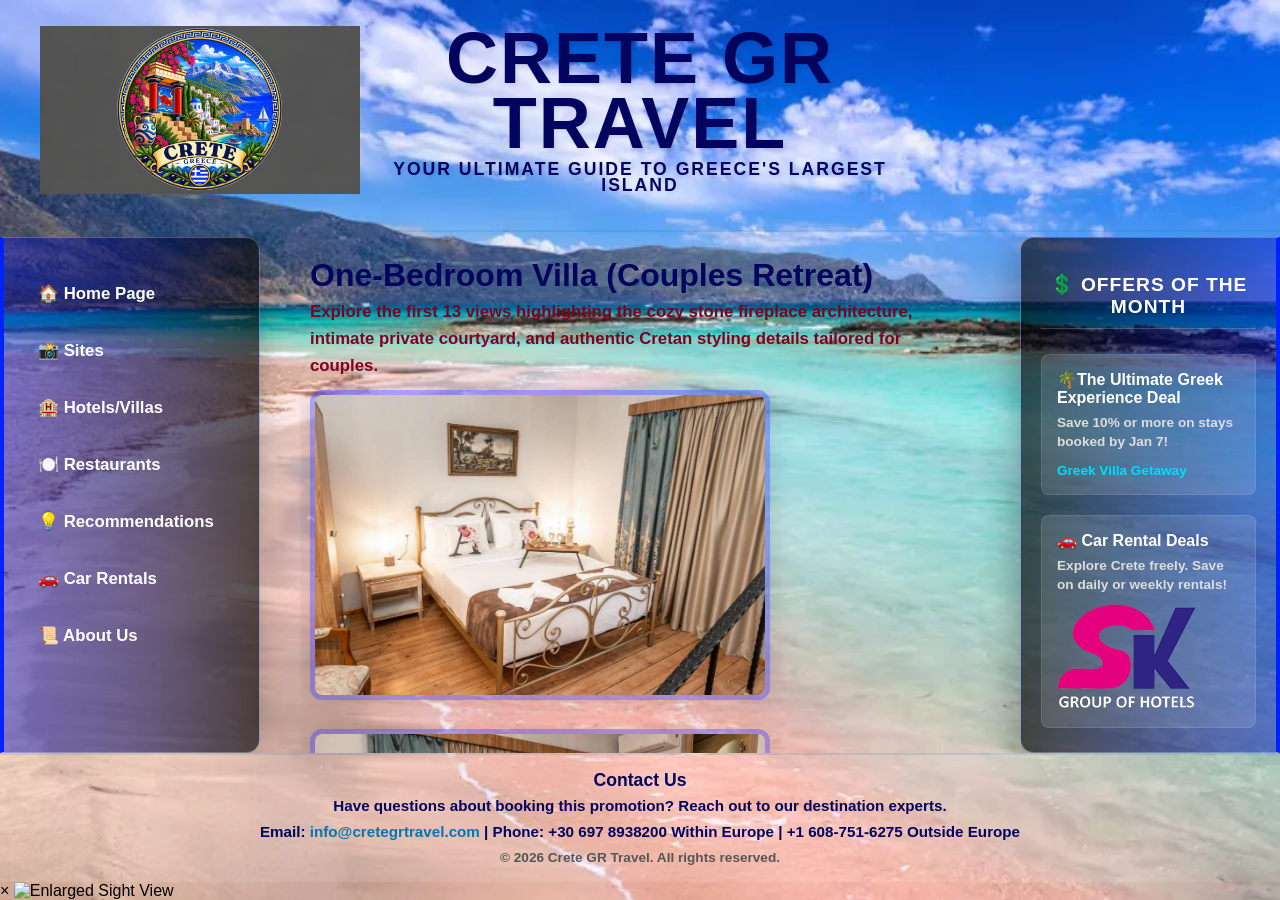
<file: villa-gallery.html>
<!DOCTYPE html>
<html lang="en">
<head>
    <meta charset="UTF-8">
    <meta name="viewport" content="width=device-width, initial-scale=1.0">
    <title>Villa Photo Album - Crete GR Travel</title>
    <link rel="canonical" href="https://cretegrtravel.com" />

    <!-- Links to your master CSS file for layout parity -->
    <link rel="stylesheet" href="style.css">
</head>
<body>

       <!-- Header Area (Symmetrically Grid-Balanced for True Center Title) -->
        <header class="global-site-header">
            <img src="og-image.webp" alt="Crete GR Travel Logo" class="header-logo">
            
            <div class="header-text-group">
                <h1>
                    Crete GR Travel
                    <span class="tagline">Your Ultimate Guide to Greece's Largest Island</span>
                </h1>
            </div>
            
            <!-- Hidden balancing block that guarantees dead-centering -->
            <div class="header-spacer"></div>
        </header>

    <!-- 3-Column Content Layout Wrapper -->
    <div class="page-layout-wrapper">
        
        <!-- Left Side Navigation Sidebar -->
        <nav class="sidebar-nav">
            <a href="index.html" class="nav-link">🏠 Home Page</a> 
            <a href="sites.html" class="nav-link">📸 Sites</a>
            <a href="hotels.html" class="nav-link">🏨 Hotels/Villas</a>
            <a href="restaurants.html" class="nav-link">🍽️ Restaurants</a>
            <a href="recommendations.html" class="nav-link">💡 Recommendations</a> 
            <a href="carrental.html" class="nav-link">🚗 Car Rentals</a>
            <a href="aboutus.html" class="nav-link">📜 About Us</a>
        </nav>

        <!-- Main Content Area: Grouped Photo Presentation (Center Track) -->
        <main>
            
            <!-- SECTION 1: ONE-BEDROOM VILLA GALLERY (Pictures 1-13) -->
            <section class="info-section">
                <h2> One-Bedroom Villa (Couples Retreat)</h2>
                <p>Explore the first 13 views highlighting the cozy stone fireplace architecture, intimate private courtyard, and authentic Cretan styling details tailored for couples.</p>

                <div class="image-wrapper"><img src="villa1.webp" alt="Traditional white-washed Greek villa vacation rental surrounded by olive trees" class="gallery-image"></div>
                <div class="image-wrapper"><img src="villa2.webp" alt="Traditional white-washed Greek villa vacation rental surrounded by olive trees" class="gallery-image"></div>
                <div class="image-wrapper"><img src="villa3.webp" alt="Traditional white-washed Greek villa vacation rental surrounded by olive trees" class="gallery-image"></div>
                <div class="image-wrapper"><img src="villa4.webp" alt="Traditional white-washed Greek villa vacation rental surrounded by olive trees" class="gallery-image"></div>
                <div class="image-wrapper"><img src="villa5.webp" alt="Traditional white-washed Greek villa vacation rental surrounded by olive trees" class="gallery-image"></div>
                <div class="image-wrapper"><img src="villa6.webp" alt="Traditional white-washed Greek villa vacation rental surrounded by olive trees" class="gallery-image"></div>
                <div class="image-wrapper"><img src="villa7.webp" alt="Traditional white-washed Greek villa vacation rental surrounded by olive trees" class="gallery-image"></div>
                <div class="image-wrapper"><img src="villa8.webp" alt="Traditional white-washed Greek villa vacation rental surrounded by olive trees" class="gallery-image"></div>
                <div class="image-wrapper"><img src="villa9.webp" alt="Traditional white-washed Greek villa vacation rental surrounded by olive trees" class="gallery-image"></div>
                <div class="image-wrapper"><img src="villa10.webp" alt="Traditional white-washed Greek villa vacation rental surrounded by olive trees" class="gallery-image"></div>
                <div class="image-wrapper"><img src="villa11.webp" alt="Traditional white-washed Greek villa vacation rental surrounded by olive trees" class="gallery-image"></div>
                <div class="image-wrapper"><img src="villa12.webp" alt="Traditional white-washed Greek villa vacation rental surrounded by olive trees" class="gallery-image"></div>
                <div class="image-wrapper"><img src="villa13.webp" alt="Traditional white-washed Greek villa vacation rental surrounded by olive trees" class="gallery-image"></div>
            </section>

            <!-- Spacing cushion separating the two villa types -->
            <div style="margin-bottom: 50px;"></div>

            <!-- SECTION 2: TWO-BEDROOM VILLA GALLERY (Pictures 14-21) -->
            <section class="info-section">
                <h2> Two-Bedroom Villa (Spacious Family Suite)</h2>
                <p>Browse through pictures 14 to 21 to view our expanded layout options, secondary bedrooms, private infinity pool decks, and family-style living spaces.</p>

                <div class="image-wrapper"><img src="villa14.webp" alt="Traditional white-washed Greek villa vacation rental surrounded by olive trees" class="gallery-image"></div>
                <div class="image-wrapper"><img src="villa15.webp" alt="Traditional white-washed Greek villa vacation rental surrounded by olive trees" class="gallery-image"></div>
                <div class="image-wrapper"><img src="villa16.webp" alt="Traditional white-washed Greek villa vacation rental surrounded by olive trees" class="gallery-image"></div>
                <div class="image-wrapper"><img src="villa17.webp" alt="Traditional white-washed Greek villa vacation rental surrounded by olive trees" class="gallery-image"></div>
                <div class="image-wrapper"><img src="villa18.webp" alt="Traditional white-washed Greek villa vacation rental surrounded by olive trees" class="gallery-image"></div>
                <div class="image-wrapper"><img src="villa19.webp" alt="Traditional white-washed Greek villa vacation rental surrounded by olive trees" class="gallery-image"></div>
                <div class="image-wrapper"><img src="villa20.webp" alt="Traditional white-washed Greek villa vacation rental surrounded by olive trees" class="gallery-image"></div>
                <div class="image-wrapper"><img src="villa21.webp" alt="Traditional white-washed Greek villa vacation rental surrounded by olive trees" class="gallery-image"></div>
            </section>

        </main>

        <!-- Right Side Navigation: Symmetrical Offers Sidebar -->
        <aside class="right-sidebar">
            <h3>💲 Offers of the Month</h3>
            
            <div class="offer-card">
                <h4>🌴The Ultimate Greek Experience Deal</h4>
                <p>Save 10% or more on stays booked by Jan 7!</p>
                <a href="ambelades-villa.html" class="offer-link">Greek Villa Getaway</a>
            </div>

            <div class="offer-card">
                <h4>🚗 Car Rental Deals</h4>
                <p>Explore Crete freely. Save on daily or weekly rentals!</p>
                <a href="https://eribeach.gr/en/rent-a-car/" target="_blank" class="sidebar-image-link" rel="noopener" title="Book Car Rental via SK Car Rentals">
                        <img src="skcarrental.webp" alt="Affordable Car Rentals in Crete - Car Hire Discount Deal" class="sidebar-deal-image">
                    </a>
            </div>
        </aside>
        
    </div> <!-- End of Layout Wrapper -->

    <!-- Footer Area (Centered globally across the screen width) -->
    <footer>
        <h2> Contact Us</h2>
        <p>Have questions about booking this promotion? Reach out to our destination experts.</p>
        <p>
            <strong>Email:</strong> 
            <a href="mailto:info@cretegrtravel.com" class="footer-email-link">info@cretegrtravel.com</a> 
            | <strong>Phone:</strong> +30 697 8938200 Within Europe | +1 608-751-6275 Outside Europe
        </p>
       
        <p class="copyright">&copy; 2026 Crete GR Travel. All rights reserved.</p>
    </footer>
    <!-- NEW: Pop-Up Light-box Modal Overlay Container -->
    <div id="galleryModal" class="modal-overlay" onclick="closeModal()">
        <span class="modal-close">&times;</span>
        <img class="modal-content" id="modalTargetImg" alt="Enlarged Sight View">
    </div>

           <!-- Simple translucent click-to-enlarge engine (Close via Photo Click) -->
    <script>
        document.querySelectorAll('.gallery-image, .restaurant-img').forEach(img => {
            img.addEventListener('click', function() {
                // If the picture is already enlarged, close it right away
                if (this.classList.contains('simple-zoom-active')) {
                    this.classList.remove('simple-zoom-active');
                    let backdrop = document.querySelector('.zoom-backdrop-overlay');
                    if (backdrop) backdrop.remove();
                    return;
                }

                // Otherwise, enlarge the picture and generate the translucent backdrop film
                let existingBackdrop = document.querySelector('.zoom-backdrop-overlay');
                if (!existingBackdrop) {
                    let backdrop = document.createElement('div');
                    backdrop.className = 'zoom-backdrop-overlay';
                    document.body.appendChild(backdrop);
                    
                    this.classList.add('simple-zoom-active');
                    
                    // Fallback: Clicking the background will also safely close it
                    backdrop.addEventListener('click', () => {
                        this.classList.remove('simple-zoom-active');
                        backdrop.remove();
                    });
                }
            });
        });
    </script>

</body>
</html>
</file>
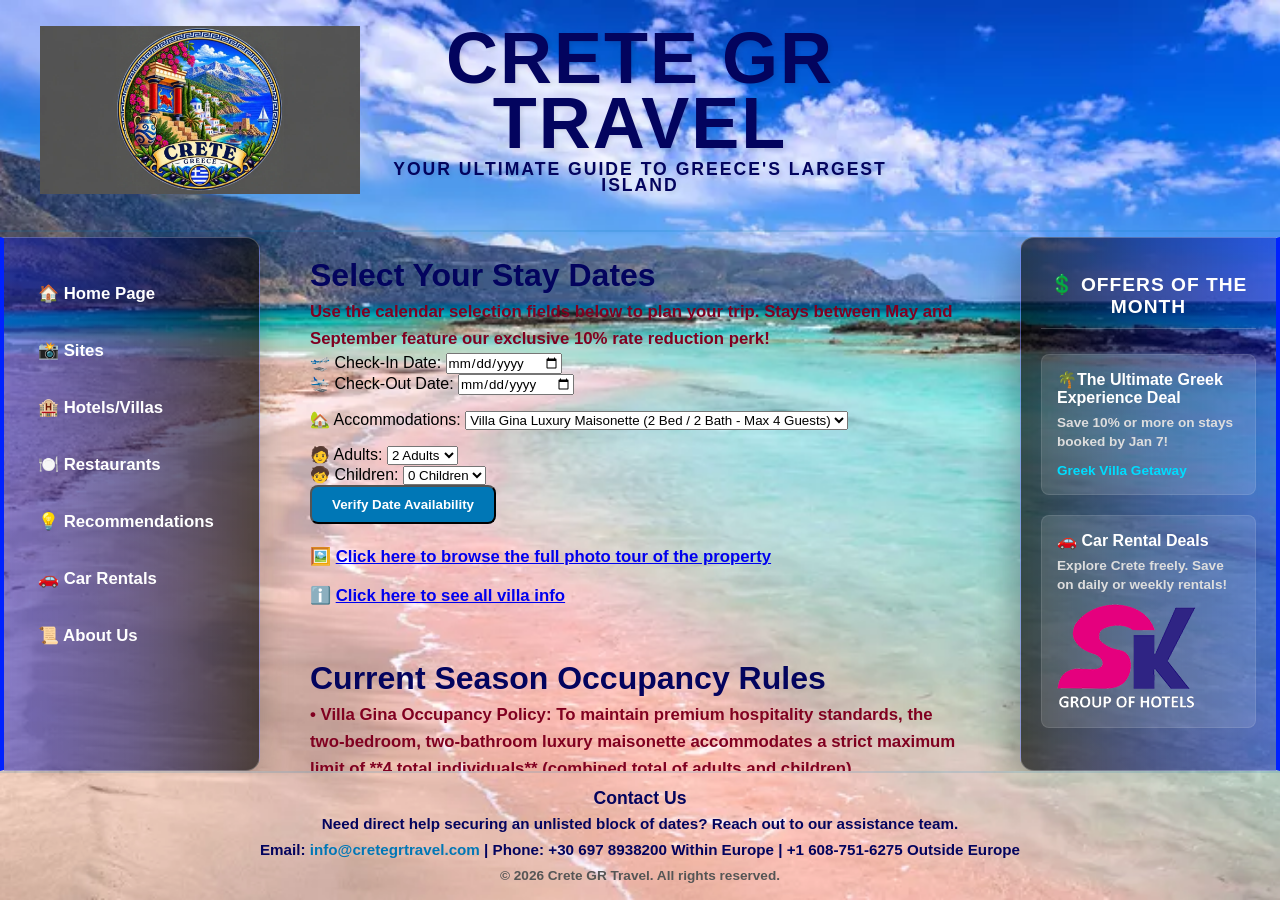
<file: villa-gina.html>
<!DOCTYPE html>
<html lang="en">
<head>
    <meta charset="UTF-8">
    <meta name="viewport" content="width=device-width, initial-scale=1.0">
    <title>Villa Gina Availability - Crete GR Travel</title>
    <link rel="canonical" href="https://cretegrtravel.com" />

    <!-- Links to your master CSS file for layout parity -->
    <link rel="stylesheet" href="style.css">
</head>
<body>

        <!-- Header Area (Symmetrically Grid-Balanced for True Center Title) -->
        <header class="global-site-header">
            <img src="og-image.webp" alt="Crete GR Travel Logo" class="header-logo">
            
            <div class="header-text-group">
                <h1>
                    Crete GR Travel
                    <span class="tagline">Your Ultimate Guide to Greece's Largest Island</span>
                </h1>
            </div>
            
            <!-- Hidden balancing block that guarantees dead-centering -->
            <div class="header-spacer"></div>
        </header>

    <!-- 3-Column Content Layout Wrapper -->
    <div class="page-layout-wrapper">
        
        <!-- Left Side Navigation Sidebar -->
        <nav class="sidebar-nav">
            <a href="index.html" class="nav-link">🏠 Home Page</a> 
            <a href="sites.html" class="nav-link">📸 Sites</a>
            <a href="hotels.html" class="nav-link">🏨 Hotels/Villas</a>
            <a href="restaurants.html" class="nav-link">🍽️ Restaurants</a>
            <a href="recommendations.html" class="nav-link">💡 Recommendations</a> 
            <a href="carrental.html" class="nav-link">🚗 Car Rentals</a>
            <a href="aboutus.html" class="nav-link">📜 About Us</a>
        </nav>

        <!-- Main Content Area: Booking Calendar & Availability Form (Center Track) -->
        <main>
            <section class="info-section">
                <h2> Select Your Stay Dates</h2>
                <p>Use the calendar selection fields below to plan your trip. Stays between May and September feature our exclusive 10% rate reduction perk!</p>
                
                <!-- Availability Selector Form -->
                <form class="availability-form" id="bookingForm" onsubmit="return false;">
                    
                    <!-- Date Inputs Row -->
                    <div class="form-row">
                        <div class="form-group">
                            <label for="checkin">🛫 Check-In Date:</label>
                            <input type="date" id="checkin" name="checkin" required>
                        </div>
                        <div class="form-group">
                            <label for="checkout">🛬 Check-Out Date:</label>
                            <input type="date" id="checkout" name="checkout" required>
                        </div>
                    </div>
                    
                    <!-- Villa Selector Row -->
                    <div class="form-row" style="margin-top: 15px;">
                        <div class="form-group">
                            <label for="villa-type">🏡 Accommodations:</label>
                            <select id="villa-type" name="villa_type" required>
                                <option value="luxury-maisonette" selected>Villa Gina Luxury Maisonette (2 Bed / 2 Bath - Max 4 Guests)</option>
                            </select>
                        </div>
                    </div>
                    
                    <!-- Guest Rows -->
                    <div class="form-row" style="margin-top: 15px;">
                        <div class="form-group">
                            <label for="adults">🧑 Adults:</label>
                            <select id="adults" name="adults">
                                <option value="1">1 Adult</option>
                                <option value="2" selected>2 Adults</option>
                                <option value="3">3 Adults</option>
                                <option value="4">4 Adults</option>
                            </select>
                        </div>
                        <div class="form-group">
                            <label for="children">🧒 Children:</label>
                            <select id="children" name="children">
                                <option value="0" selected>0 Children</option>
                                <option value="1">1 Child</option>
                                <option value="2">2 Children</option>
                                <option value="3">3 Children</option>
                            </select>
                        </div>
                    </div>

                    <!-- Interactive Check Button -->
                    <button type="button" id="verify-availability-btn" class="web-link booking-btn">Verify Date Availability</button>
                </form>

                <!-- Dynamic Local Results Status Notification Box -->
                <div id="availability-result" style="display: none; margin-top: 20px; padding: 20px; border-radius: 12px; font-weight: 700; line-height: 1.6;"></div>

                <!-- Internal layout redirect shortcuts -->
                <p style="margin-top: 20px;">
                    🖼️ <!-- FIXED: Pointed cleanly to your brand-new dedicated Villa Gina photo album page -->
                    <a href="gina-gallery.html" class="gallery-text-link">Click here to browse the full photo tour of the property</a>
                </p>
                 <p style="margin-top: 12px;">
                    ℹ️ <a href="villaginainfo.html" class="gallery-text-link">Click here to see all villa info</a>
                </p>
            </section>

            <section class="info-section">
                <h2> Current Season Occupancy Rules</h2>
                <p>• <strong>Villa Gina Occupancy Policy:</strong> To maintain premium hospitality standards, the two-bedroom, two-bathroom luxury maisonette accommodates a strict maximum limit of **4 total individuals** (combined total of adults and children).</p>
                <p>• <strong>Peak Summer Bookings:</strong> June through August dates fill up fast. We recommend secure holds 4–6 months in advance.</p>
            </section>
        </main>

        <!-- Right Side Navigation: Symmetrical Offers Sidebar -->
        <aside class="right-sidebar">
            <h3>💲 Offers of the Month</h3>
            
            <div class="offer-card">
                <h4>🌴The Ultimate Greek Experience Deal</h4>
                <p>Save 10% or more on stays booked by Jan 7!</p>
                <a href="villa-gina.html" class="offer-link">Greek Villa Getaway</a>
            </div>

            <div class="offer-card">
                <h4>🚗 Car Rental Deals</h4>
                <p>Explore Crete freely. Save on daily or weekly rentals!</p>
                <a href="https://eribeach.gr/en/rent-a-car/" target="_blank" class="sidebar-image-link" rel="noopener" title="Book Car Rental via SK Car Rentals">
                        <img src="skcarrental.webp" alt="Affordable Car Rentals in Crete - Car Hire Discount Deal" class="sidebar-deal-image">
                    </a>
            </div>
        </aside>
        
    </div> <!-- End of Layout Wrapper -->

    <!-- Footer Area -->
    <footer>
        <h2> Contact Us</h2>
        <p>Need direct help securing an unlisted block of dates? Reach out to our assistance team.</p>
        <p>
            <strong>Email:</strong> 
            <a href="mailto:info@cretegrtravel.com" class="footer-email-link">info@cretegrtravel.com</a> 
            | <strong>Phone:</strong> +30 697 8938200 Within Europe | +1 608-751-6275 Outside Europe
        </p>
        <p class="copyright">&copy; 2026 Crete GR Travel. All rights reserved.</p>
    </footer>

    <!-- COMPLETE VALIDATION SCRIPT ENGINE -->
    <script>
        document.getElementById('verify-availability-btn').addEventListener('click', function() {
            const checkin = document.getElementById('checkin').value;
            const checkout = document.getElementById('checkout').value;
            const adults = parseInt(document.getElementById('adults').value);
            const children = parseInt(document.getElementById('children').value);
            const resultBox = document.getElementById('availability-result');

            // 1. Guardrail Check: Ensure fields aren't blank
            if (!checkin || !checkout) {
                alert('⚠️ Please select both a Check-In and Check-Out date before verifying.');
                return;
            }

            // 2. Guardrail Check: Ensure check-out isn't before check-in
            if (new Date(checkin) >= new Date(checkout)) {
                alert('⚠️ Invalid Dates: Your Check-Out date must be after your Check-In date.');
                return;
            }

            resultBox.style.display = 'block';

            // 3. Strict Villa Gina Check: Total individuals (adults + children) cannot exceed 4
            const totalGuests = adults + children;

            if (totalGuests > 4) {
                resultBox.style.backgroundColor = 'rgba(214, 40, 40, 0.15)';
                resultBox.style.border = '2px solid #d62828';
                resultBox.style.color = '#7a0000';
                resultBox.innerHTML = `
                    ❌ <strong>Not Available!</strong><br>
                    The requested occupancy of ${adults} Adults and ${children} Children (${totalGuests} total individuals) exceeds the parameters for **Villa Gina**. This luxury maisonette accommodates a strict maximum limit of 4 individuals total.<br><br>
                    🏨 <em>Recommendation: Please lower your guest counts or click the links below to check other hotel suites.</em>
                `;
                return;
            }

            // 4. Success Execution: Displays positive confirmation layout panel
            resultBox.style.backgroundColor = 'rgba(0, 119, 182, 0.15)';
            resultBox.style.border = '2px solid #0077b6';
            resultBox.style.color = '#03045e';
            
            resultBox.innerHTML = `
                ✨ <strong>Dates are Available!</strong><br>
                Great news! **Villa Gina Luxury Maisonette** is completely open for your requested dates from <strong>${checkin}</strong> to <strong>${checkout}</strong> for your party of ${totalGuests}.<br><br>
                📧 To lock in this rate and finalize your reservation voucher, click our email link in the footer below to message our team directly!
            `;
        });
    </script>

</body>
</html>
</file>
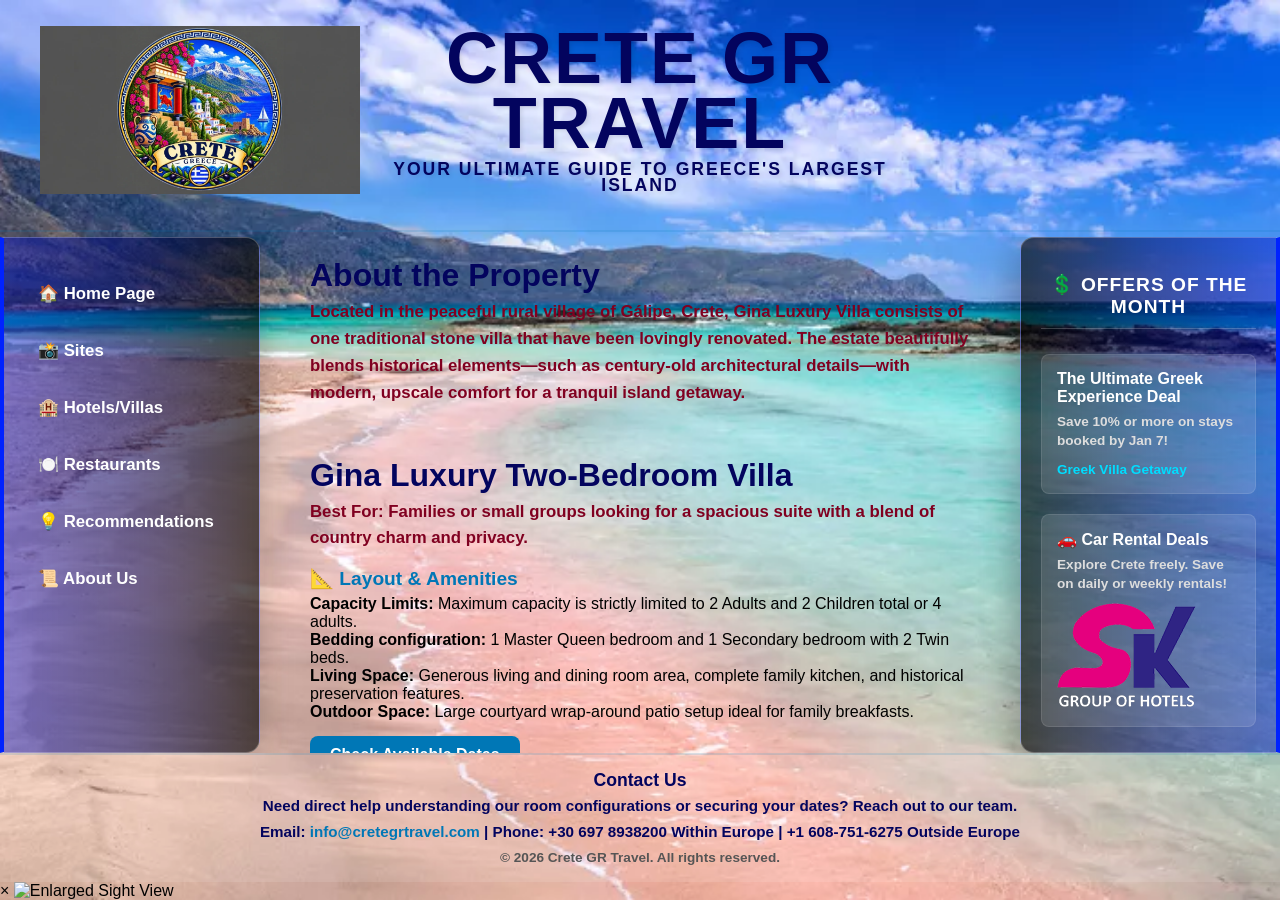
<file: villaginainfo.html>
<!DOCTYPE html>
<html lang="en">
<head>
    <meta charset="UTF-8">
    <meta name="viewport" content="width=device-width, initial-scale=1.0">
    <title>Gina Luxury Villas Information - Crete GR Travel</title>
    <link rel="canonical" href="https://cretegrtravel.com" />

    <!-- Links to your master CSS file for layout parity -->
    <link rel="stylesheet" href="style.css">
</head>
<body>

        <!-- Header Area (Symmetrically Grid-Balanced for True Center Title) -->
        <header class="global-site-header">
            <img src="og-image.webp" alt="Crete GR Travel Logo" class="header-logo">
            
            <div class="header-text-group">
                <h1>
                    Crete GR Travel
                    <span class="tagline">Your Ultimate Guide to Greece's Largest Island</span>
                </h1>
            </div>
            
            <!-- Hidden balancing block that guarantees dead-centering -->
            <div class="header-spacer"></div>
        </header>

    <!-- 3-Column Content Layout Wrapper -->
    <div class="page-layout-wrapper">
        
        <!-- Left Side Navigation Sidebar -->
        <nav class="sidebar-nav">
            <a href="index.html" class="nav-link">🏠 Home Page</a> 
            <a href="sites.html" class="nav-link">📸 Sites</a>
            <a href="hotels.html" class="nav-link">🏨 Hotels/Villas</a>
            <a href="restaurants.html" class="nav-link">🍽️ Restaurants</a>
            <a href="recommendations.html" class="nav-link">💡 Recommendations</a> 
            <a href="aboutus.html" class="nav-link">📜 About Us</a>
        </nav>

        <!-- Main Content Area: Property Details (Center Track - Internal Scroll Container) -->
        <main>
            
            <!-- Overview Section -->
            <section class="info-section">
                <h2> About the Property</h2>
                <p>Located in the peaceful rural village of <strong>Gálipe, Crete</strong>, Gina Luxury Villa consists of one traditional stone villa that have been lovingly renovated. The estate beautifully blends historical elements—such as century-old architectural details—with modern, upscale comfort for a tranquil island getaway.</p>
            </section>

            <!-- Villa Type 2 -->
            <section class="info-section">
                <h2> Gina Luxury Two-Bedroom Villa</h2>
                <p><strong>Best For:</strong> Families or small groups looking for a spacious suite with a blend of country charm and privacy.</p>
                
                <h3 style="margin-top: 15px; color: #0077b6;">📐 Layout & Amenities</h3>
                <ul>
                    <li><strong>Capacity Limits:</strong> Maximum capacity is strictly limited to 2 Adults and 2 Children total or 4 adults.</li>
                    <li><strong>Bedding configuration:</strong> 1 Master Queen bedroom and 1 Secondary bedroom with 2 Twin beds.</li>
                    <li><strong>Living Space:</strong> Generous living and dining room area, complete family kitchen, and historical preservation features.</li>
                    <li><strong>Outdoor Space:</strong> Large courtyard wrap-around patio setup ideal for family breakfasts.</li>
                </ul>
                <div class="button-group" style="margin-top: 15px;">
                    <a href="villa-gina.html" class="web-link">Check Available Dates</a>
                </div>
            </section>

            <!-- Property-wide Rules & Location Section -->
            <section class="info-section">
                <h2> Guest Policies & Included Perks</h2>
                <p>• <strong>Rate Reduction:</strong> Stays booked between <strong>May and September</strong> automatically qualify for an exclusive <strong>10% rate reduction perk!</strong></p>
                <p>• <strong>Check-In/Out:</strong> Check-in begins at 3:00 PM; Check-out is strictly by 11:00 AM to allow thorough historical masonry maintenance.</p>
                <p>• <strong>Proximity:</strong> Nestled quietly in Gálipe, offering an authentic countryside experience while remaining just a short scenic drive away from Heraklion's pristine coastlines and major historic sites.</p>
            </section>

                     <!-- 🗺️ Placed inside the scrollable main track so it cannot be hidden by overflow rules -->
            <section class="info-section" style="width: 100%; margin-top: 40px; padding-top: 20px; border-top: 2px dashed rgba(3, 4, 94, 0.2);">
                <h2> Villa Location & Surroundings</h2>
                <p style="margin-bottom: 20px;">
                    Gina Luxury Villa is nestled safely in the historic, peaceful village of <strong>Gálipe, Crete, Greece</strong> (roughly 21 kilometers southeast of Heraklion City Center). Click below to view the map and launch navigation.
                </p>
                
                <!-- Safe, High-Conversion Navigation Button Group -->
                <div class="button-group" style="margin-top: 10px; margin-bottom: 20px;">
                    <!-- FIXED: Using hardcoded GPS coordinates targets the maps interface directly, avoiding web search redirects -->
                    <!-- FIXED: Targets the Google Maps destination routing system via absolute coordinates -->
<a href="https://www.google.com/maps/dir/?api=1&destination=35.2636, 25.2642" 
   target="_blank" 
   class="web-link" 
   style="background-color: #0077b6; padding: 12px 24px; font-size: 1.05rem;">
   🗺️ Open Map & Get Directions
</a>

                </div>
            </section>



        </main> <!-- End of Center Main Scroll Track -->

        <!-- Right Side Navigation: Symmetrical Offers Sidebar -->
        <aside class="right-sidebar">
            <h3>💲 Offers of the Month</h3>
            
            <div class="offer-card">
                <h4>The Ultimate Greek Experience Deal</h4>
                <p>Save 10% or more on stays booked by Jan 7!</p>
                <a href="amplades-villas.html" class="offer-link">Greek Villa Getaway</a>
            </div>

            <div class="offer-card">
                <h4>🚗 Car Rental Deals</h4>
                <p>Explore Crete freely. Save on daily or weekly rentals!</p>
                <a href="https://eribeach.gr/en/rent-a-car/" target="_blank" class="sidebar-image-link" rel="noopener" title="Book Car Rental via SK Car Rentals">
                        <img src="skcarrental.webp" alt="Affordable Car Rentals in Crete - Car Hire Discount Deal" class="sidebar-deal-image">
                    </a>
            </div>
        </aside>
        
    </div> <!-- End of Layout Wrapper -->

    <!-- Footer Area (Globally centered across the screen) -->
    <footer>
        <h2> Contact Us</h2>
        <p>Need direct help understanding our room configurations or securing your dates? Reach out to our team.</p>
        <p>
            <strong>Email:</strong> <a href="mailto:info@cretegrtravel.com" class="footer-email-link">info@cretegrtravel.com</a> | <strong>Phone:</strong> +30 697 8938200 Within Europe | +1 608-751-6275 Outside Europe
        </p>
        <p class="copyright">&copy; 2026 Crete GR Travel. All rights reserved.</p>
    </footer>
<!-- NEW: Pop-Up Light-box Modal Overlay Container -->
    <div id="galleryModal" class="modal-overlay" onclick="closeModal()">
        <span class="modal-close">&times;</span>
        <img class="modal-content" id="modalTargetImg" alt="Enlarged Sight View">
    </div>

           <!-- Simple translucent click-to-enlarge engine (Close via Photo Click) -->
    <script>
        document.querySelectorAll('.gallery-image, .restaurant-img').forEach(img => {
            img.addEventListener('click', function() {
                // If the picture is already enlarged, close it right away
                if (this.classList.contains('simple-zoom-active')) {
                    this.classList.remove('simple-zoom-active');
                    let backdrop = document.querySelector('.zoom-backdrop-overlay');
                    if (backdrop) backdrop.remove();
                    return;
                }

                // Otherwise, enlarge the picture and generate the translucent backdrop film
                let existingBackdrop = document.querySelector('.zoom-backdrop-overlay');
                if (!existingBackdrop) {
                    let backdrop = document.createElement('div');
                    backdrop.className = 'zoom-backdrop-overlay';
                    document.body.appendChild(backdrop);
                    
                    this.classList.add('simple-zoom-active');
                    
                    // Fallback: Clicking the background will also safely close it
                    backdrop.addEventListener('click', () => {
                        this.classList.remove('simple-zoom-active');
                        backdrop.remove();
                    });
                }
            });
        });
    </script>
</body>
</html>
</file>
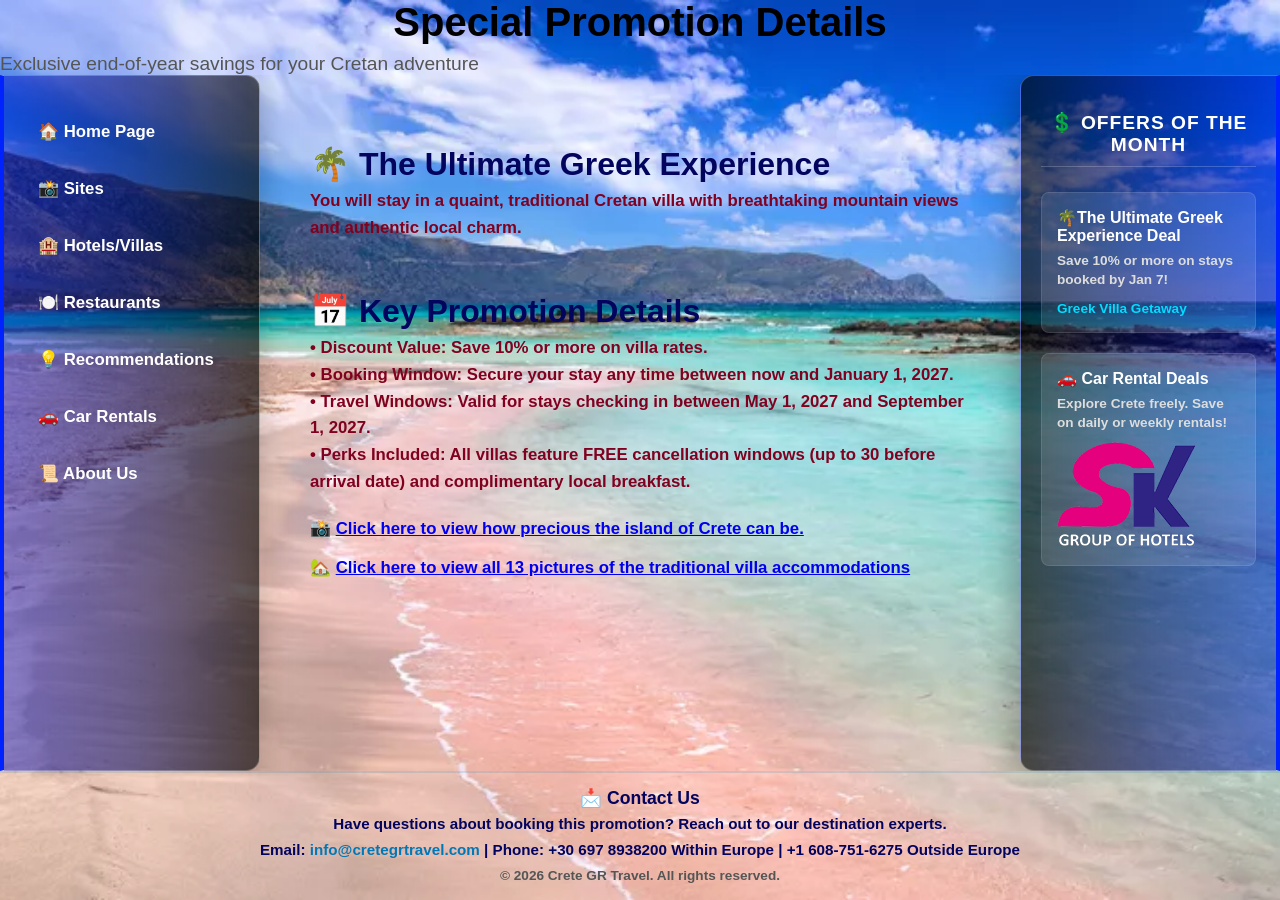
<file: VillasDeal.html>
<!DOCTYPE html>
<html lang="en">
<head>
    <meta charset="UTF-8">
    <meta name="viewport" content="width=device-width, initial-scale=1.0">
    <title>Late Escape Deals - Crete GR Travel</title>
    <!-- Links to your master CSS file for styling parity -->
    <link rel="stylesheet" href="style.css">
</head>
<body>

    <!-- Header Area -->
    <header>
        <h1>Special Promotion Details</h1>
        <p class="tagline">Exclusive end-of-year savings for your Cretan adventure</p>
    </header>

    <!-- 3-Column Content Layout Wrapper -->
    <div class="page-layout-wrapper">
        
        <!-- Left Side Navigation Sidebar -->
        <nav class="sidebar-nav">
            <a href="index.html" class="nav-link">🏠 Home Page</a> 
            <a href="sites.html" class="nav-link">📸 Sites</a>
            <a href="hotels.html" class="nav-link">🏨 Hotels/Villas</a>
            <a href="restaurants.html" class="nav-link">🍽️ Restaurants</a>
            <a href="recommendations.html" class="nav-link">💡 Recommendations</a> 
            <a href="carrental.html" class="nav-link">🚗 Car Rentals</a>
            <a href="aboutus.html" class="nav-link">📜 About Us</a>
        </nav>

        <!-- Main Content Area: Detailed Offer Text (Center Track) -->
        <main style="margin-top: 50px;">
            <section class="info-section">
                <h2>🌴 The Ultimate Greek Experience</h2>
                <p>You will stay in a quaint, traditional Cretan villa with breathtaking mountain views and authentic local charm.</p>
            </section>

            <section class="info-section">
                <h2>📅 Key Promotion Details</h2>
                <p>• <strong>Discount Value:</strong> Save 10% or more on villa rates.</p>
                <p>• <strong>Booking Window:</strong> Secure your stay any time between now and January 1, 2027.</p>
                <p>• <strong>Travel Windows:</strong> Valid for stays checking in between May 1, 2027 and September 1, 2027.</p>
                <p>• <strong>Perks Included:</strong> All villas feature FREE cancellation windows (up to 30 before arrival date) and complimentary local breakfast.</p>
                
                <!-- 
                   FIX: Replaced the static village image box wrapper with your 
                   interactive 13-photo text redirect link targeting a new tab.
                -->
                <p style="margin-top: 20px;">
                    📸 <a href="https://incrediblecrete.gr" target="_blank" class="gallery-text-link">Click here to view how precious the island of Crete can be.</a>
                </p>
                <p style="margin-top: 12px;">
                    🏡 <a href="villa-gallery.html" class="gallery-text-link">Click here to view all 13 pictures of the traditional villa accommodations</a>
                </p>
            </section>
        </main>

        <!-- Right Side Navigation: Symmetrical Offers Sidebar -->
        <aside class="right-sidebar">
            <h3>💲 Offers of the Month</h3>
            
            <div class="offer-card">
                <h4>🌴The Ultimate Greek Experience Deal</h4>
                <p>Save 10% or more on stays booked by Jan 7!</p>
                <a href="VillasDeal.html" class="offer-link">Greek Villa Getaway</a>
            </div>

            <!-- FIXED CARD: Swapped text button placeholder for an interactive image anchor element -->
            <div class="offer-card">
                <h4>🚗 Car Rental Deals</h4>
                <p>Explore Crete freely. Save on daily or weekly rentals!</p>
                
                <a href="https://eribeach.gr/en/rent-a-car/" target="_blank" class="sidebar-image-link" rel="noopener" title="Book Car Rental via SK Car Rentals">
                        <img src="skcarrental.webp" alt="Affordable Car Rentals in Crete - Car Hire Discount Deal" class="sidebar-deal-image">
                    </a>
            </div>
        </aside>
        
    </div> <!-- End of Layout Wrapper -->

    <!-- Footer Area -->
    <footer>
        <h2>📩 Contact Us</h2>
        <p>Have questions about booking this promotion? Reach out to our destination experts.</p>
        <p>
        <strong>Email:</strong> 
        <a href="mailto:info@cretegrtravel.com" class="footer-email-link">info@cretegrtravel.com</a> 
        | <strong>Phone:</strong> +30 697 8938200 Within Europe | +1 608-751-6275 Outside Europe
    </p>
        <p class="copyright">&copy; 2026 Crete GR Travel. All rights reserved.</p>
    </footer>

</body>
</html>
</file>
<file: style.css>
/* Reset and Base Setup */
* {
    margin: 0;
    padding: 0;
    box-sizing: border-box;
    font-family: 'Segoe UI', Tahoma, Geneva, Verdana, sans-serif;
}

/* FIXED: Keeps window locked but forces children to calculate space relative to each other */
body {
    background-image: url('ElafonisiBeach.jpg'); 
    background-size: cover;
    background-position: center;
    background-attachment: fixed;
    background-repeat: no-repeat;
    height: 100vh; 
    max-height: 100vh;
    overflow: hidden; 
    display: flex;
    flex-direction: column; /* Vertical stack structure */
    margin: 0;
    padding: 0; 
}


/* Header Elements (Symmetrically Balanced Layout Rules) */
.global-site-header {
    width: 100%;
    margin-top: 0px; 
    margin-bottom: 5px; 
    border-bottom: 2px solid rgba(0, 119, 182, 0.15);
    padding-top: 0px;
    padding-bottom: 10px; 
    padding-left: 40px; 
    padding-right: 40px;
    flex-shrink: 0; 
    
    display: flex;
    justify-content: space-between; 
    align-items: center;
}

/* FORCES your layout logo asset to scale up large without collapsing */
.header-logo {
    width: 320px !important;       /* Scales your asset up noticeably large */
    height: 220px !important;
    min-width: 320px !important;   /* Prevents flexbox rows from shrinking it down */
    flex-shrink: 0 !important;
    object-fit: contain;
    /* Removed background-color, padding, border-radius, and borders */
}

/* Hidden container on the right matching the logo width exactly to force true centering */
.header-spacer {
    width: 320px !important;       /* MUST match your new 320px logo size exactly */
    height: 220px !important;
    flex-shrink: 0 !important;
}

/* Centers text across 100% of the remaining middle space */
.header-text-group {
    flex: 1;
    text-align: center;
}

.global-site-header h1 {
    color: #03045e; 
    font-size: 4.5rem; 
    font-weight: 800; 
    letter-spacing: 2px;
    text-transform: uppercase; 
    text-shadow: 2px 2px 4px rgba(0, 0, 0, 0.1); 
    line-height: .9; 
    margin: 0;
}

.global-site-header .tagline {
    color: #03045e;
    font-size: 1.10rem; 
    margin-top: 6px;   
    font-weight: 700;   
    letter-spacing: 2px; 
    text-transform: uppercase; 
}

/* FIXED: Forces the grid columns to stop expanding infinitely and respect bottom elements */
.page-layout-wrapper {
    display: grid;
    grid-template-columns: 260px 1fr 260px; 
    gap: 40px; 
    width: 100%;
    max-width: 100%; 
    flex: 1 1 0%; /* Shorthand that allows the grid area to shrink and grow perfectly within view */
    min-height: 0; 
    overflow: hidden; 
}

/* The Left Navigation Sidebar */
.sidebar-nav {
    padding: 35px 20px;
    border-radius: 0 14px 14px 0; /* Rounded right corners, docked flush left */
    display: flex;
    flex-direction: column;
    gap: 16px; 
    height: 100%; /* Fill grid row container cleanly */
    
    /* Transparent gradient backdrop */
    background: linear-gradient(to right, rgba(0, 17, 204, 0.45), rgba(0, 8, 102, 0.55), rgba(0, 0, 0, 0.65));
    border: 1px solid rgba(255, 255, 255, 0.25); 
    border-left: 4px solid #0022ff; /* Signature blue border line */
    box-shadow: 0 8px 32px 0 rgba(0, 0, 0, 0.25);
}

/* Navigation Links inside Sidebar */
.nav-link {
    color: #ffffff;
    text-decoration: none;
    font-size: 1.05rem;
    font-weight: 600;
    padding: 10px 14px;
    border-radius: 8px;
    transition: background-color 0.2s ease, padding-left 0.2s ease, box-shadow 0.2s ease;
}

.nav-link:hover {
    background-color: #0055ff; 
    padding-left: 20px; /* Slight push forward animation on hover */
    box-shadow: 0 0 10px rgba(0, 85, 255, 0.5); 
}

/* 
   The Right Offers Sidebar 
   Perfectly matches the gradient background direction of the left sidebar!
*/
.right-sidebar {
    width: 260px;
    padding: 35px 20px;
    border-radius: 14px 0 0 14px; /* Rounded left corners, docked flush right */
    display: flex;
    flex-direction: column;
    gap: 20px;
    height: 100%; 
    overflow-y: auto; /* Allows multiple offer boxes to scroll internally if they overflow */
    
    /* Gradient matches left sidebar direction exactly */
    background: linear-gradient(to left, rgba(0, 17, 204, 0.45), rgba(0, 8, 102, 0.55), rgba(0, 0, 0, 0.65));
    border: 1px solid rgba(255, 255, 255, 0.25);
    border-right: 4px solid #0022ff; /* Symmetrical blue border line on the far right */
    box-shadow: -8px 8px 32px 0 rgba(0, 0, 0, 0.25);
    
    scrollbar-width: none; /* Hides internal scrollbar track for a clean visual look */
}

/* Header inside the Offers Sidebar */
.right-sidebar h3 {
    color: #ffffff;
    font-size: 1.2rem;
    text-transform: uppercase;
    letter-spacing: 1px;
    text-align: center;
    border-bottom: 1px solid rgba(255, 255, 255, 0.2);
    padding-bottom: 10px;
    margin-bottom: 5px;
}

/* Individual Offer Card Containers */
.offer-card {
    background: rgba(255, 255, 255, 0.12);
    padding: 15px; 
    border-radius: 8px;
    border: 1px solid rgba(255, 255, 255, 0.1);
    transition: transform 0.2s ease, background-color 0.2s ease;
}

.offer-card:hover {
    transform: translateY(-2px);
    background: rgba(255, 255, 255, 0.18);
}

.offer-card h4 {
    color: #ffffff;
    font-size: 1rem;
    margin-bottom: 6px;
}

.offer-card p {
    color: #dddddd !important; /* Light text visibility over dark panels */
    font-size: 0.85rem;
    line-height: 1.4;
    margin-bottom: 10px;
    font-weight: 700; /* Bold offer description text */
}

/* Hyperlinks inside Offer boxes */
.offer-link {
    color: #00ddff; /* Electric cyan color for clickable text */
    text-decoration: none;
    font-size: 0.85rem;
    font-weight: 700;
    transition: color 0.2s ease;
}

.offer-link:hover {
    color: #ffffff;
}

/* 
   3. Main Content Area (Middle Column)
   Allows text sections to scroll independently inside their own column area
*/
main { 
    width: 100%;
    height: 100%; 
    padding-left: 10px; 
    padding-right: 10px; 
    padding-top: 20px; /* Reduced top cushion padding so elements flow correctly */
    overflow-y: auto;  /* Creates an isolated internal scrollbar if paragraphs are long */
    
    scrollbar-width: thin;
    scrollbar-color: rgba(3, 4, 94, 0.3) transparent;
}

/* Section Formatting */
.info-section {
    margin-bottom: 50px;
}

.info-section h2 {
    color: #03045e; 
    font-size: 2.0rem;
    margin-bottom: 5px;
}

/* Custom sizing for the specific photo location subtitles */
.info-section h3 {
    color: #03045e;
    font-size: 1.2rem; 
    font-weight: 700;
    margin-top: 5px;
    margin-bottom: 5px;
}

.info-section p {
    color: #800020; /* Rich Burgundy Hex Code */
    font-size: 1.05rem;
    font-weight: 700; /* Bold paragraph text */
    line-height: 1.6; /* Readable line separation spacing */
}

/* 
   Image Container Wrapper
   Shrink-wraps the blurred frame border directly to the left/right size of the photo
*/
.image-wrapper {
    display: inline-block; /* Forces box edges to compress and match the photo width */
    margin-top: 10px;
    margin-bottom: 15px;
    border-radius: 12px;
    transition: border-color 0.2s ease, box-shadow 0.2s ease;
    
    /* The Balanced Blur Frame */
    border: 5px solid rgba(55, 55, 255, 0.4); 
    box-shadow: 0 4px 25px rgba(0, 0, 0, 0.15);
}

/* Hovering over the photo container box updates the blurred frame glow style smoothly */
.image-wrapper:hover {
    border: 5px solid rgba(255, 255, 255, 0.8); 
    box-shadow: 0 0 20px 8px rgba(0, 0, 0, 0.25), 
                0 4px 15px rgba(0, 0, 0, 0.15);
}

/* Gallery Image Inner Settings */
.gallery-image {
    display: block; /* Strips empty layout padding offsets beneath images */
    width: 100%;
    max-width: 100%;
    height: auto;
    max-height: 300px; 
    object-fit: contain; /* Shows your entire, un-cropped photograph perfectly */
    border-radius: 8px; /* Slightly tighter corner curves to rest cleanly within frame wrapper */
}

/* Button & Links Layout */
.button-group {
    display: flex;
    gap: 15px;
    margin-top: 15px;
    flex-wrap: wrap;
}

.web-link {
    display: inline-block;
    background-color: #0077b6;
    color: #ffffff;
    padding: 10px 20px;
    text-decoration: none;
    border-radius: 8px;
    font-weight: 600;
    transition: background-color 0.3s ease, transform 0.2s ease;
}

.web-link:hover {
    background-color: #03045e;
    transform: translateY(-2px);
}

/* Contact Footer Styling (Brought perfectly onto the layout screen view) */
footer {
    border-top: 2px solid rgba(0, 119, 182, 0.15); 
    width: 100%;
    flex-shrink: 0; /* Restricts window metrics from flattening footer block */
    background: rgba(255, 255, 255, 0.1); 
    display: flex;
    flex-direction: column;
    justify-content: center;
    align-items: center;
    text-align: center;
    padding: 15px 20px; 
}

footer h2 {
    color: #03045e;
    font-size: 1.1rem;
    margin-bottom: 4px;
}

/* FIXED: Added a more specific selector to completely override the main body's global burgundy style */
footer p, 
footer .copyright {
    color: #03045e !important;   /* Guarantees the deep navy blue displays instead of burgundy */
    font-size: 0.95rem !important;
    font-weight: 600 !important;  /* Softens the text from heavy bold 700 to clean semibold 600 */
    margin-bottom: 4px;
    line-height: 1.4;
}

footer a {
    color: #0077b6;
    text-decoration: none;
    font-weight: 700;
}

footer a:hover {
    text-decoration: underline;
}

/* FIXED: Refined copyright rule to scale down slightly for text balance */
footer .copyright {
    font-size: 0.85rem !important;
    color: #555555 !important;    /* Keeps the legal footer neutral and clean */
    margin-top: 2px;
    margin-bottom: 0;
}


/* 1. The Translucent Full-Screen Backdrop Layer */
.zoom-backdrop-overlay {
    position: fixed !important;
    top: 0 !important;
    left: 0 !important;
    width: 100vw !important;
    height: 100vh !important;
    background-color: rgba(3, 4, 94, 0.75) !important; /* Translucent Cretan Blue (75% opacity) */
    z-index: 999998 !important; /* Sits right underneath the big picture */
    cursor: zoom-out !important;
}

/* 2. The Maximized, Centered Big Picture */
.simple-zoom-active {
    position: fixed !important;
    top: 50% !important;
    left: 50% !important;
    transform: translate(-50%, -50%) !important; /* Perfect screen centering locking */
    
    width: auto !important;
    height: auto !important;
    max-width: 85vw !important;  
    max-height: 85vh !important; 
    
    z-index: 999999 !important; /* Sits completely on top of everything */
    object-fit: contain !important; 
    box-shadow: 0 25px 60px rgba(0, 0, 0, 0.6); /* Dramatic drop shadow depth */
    border: 5px solid #ffffff !important;    /* Crisp white photo border frame */
    border-radius: 12px !important;
    cursor: zoom-out !important;
}
/* ==========================================================================
   MOBILE & TABLET RESPONSIVE FIXES
   ========================================================================== */

/* Fixes for Tablets and Smaller Screens (Max width: 1024px) */
@media (max-width: 1024px) {
    body {
        height: auto !important;
        max-height: none !important;
        overflow: auto !important; /* Restores natural mobile touch scrolling */
    }

    .global-site-header {
        flex-direction: column; /* Stack logo and text vertically */
        padding-left: 20px;
        padding-right: 20px;
    }

    .header-logo, .header-spacer {
        width: 200px !important; /* Scale logo down to look reasonable on mobile */
        height: auto !important;
        min-width: 0 !important;
    }

    .header-spacer {
        display: none !important; /* Destroy the spacer; no longer needed for alignment */
    }

    .global-site-header h1 {
        font-size: 2.5rem; /* Prevents gigantic text from splitting across lines */
        margin-top: 10px;
    }

    .page-layout-wrapper {
        grid-template-columns: 1fr; /* Convert the 3-column layout into a single vertical stack */
        gap: 20px;
        height: auto !important;
        overflow: visible !important;
    }

    .sidebar-nav, .right-sidebar {
        width: 100%;
        height: auto !important;
        border-radius: 12px;
        border-left: 4px solid #0022ff;
        border-right: 1px solid rgba(255, 255, 255, 0.25);
    }
    
    main {
        height: auto !important;
        overflow: visible !important; /* Lets main content scroll along with the body */
    }
}

/* Specific Extra Fixes for Phones (Max width: 480px) */
@media (max-width: 480px) {
    .global-site-header h1 {
        font-size: 1.8rem;
    }

    .global-site-header .tagline {
        font-size: 0.9rem;
    }

    .info-section h2 {
        font-size: 1.5rem;
    }
    
    .image-wrapper {
        display: block; /* Forces full width compatibility */
        width: 100%;
    }
}
h1 {
  font-size: 2.5rem;
  font-weight: bold;
  display: flex;
  flex-direction: column; /* This forces the span to drop underneath */
  align-items: center;    /* Centers the text if your header is centered */
}

.tagline {
  font-size: 1.2rem;       /* Makes the tagline smaller than the main title */
  font-weight: normal;     /* Softens the text appearance */
  margin-top: 0.5rem;      /* Adds a little breathing room below the title */
  color: #555555;          /* Optional: dims the color slightly for hierarchy */
}
.share-buttons {
    display: flex;
    gap: 10px;
    margin-top: 10px;
}
.share-btn {
    padding: 8px 16px;
    border-radius: 6px;
    color: #fff;
    text-decoration: none;
    font-size: 14px;
    font-weight: bold;
}
.fb { background-color: #1877f2; }
.x-tw { background-color: #000000; }
.wa { background-color: #25d366; }
.modern-share-button {
    background: linear-gradient(135deg, #00c6ff, #0072ff);
    color: white;
    border: none;
    padding: 12px 24px;
    font-size: 16px;
    border-radius: 30px;
    cursor: pointer;
    font-weight: bold;
}
/* ==========================================================================
   HOMEPAGE-ONLY SCREEN COMPRESSION OVERRIDES (BALANCED MIDDLE GROUND)
   ========================================================================== */

/* 1. Header & Logo: Expanded back up to a medium-large scale */
.home-layout .header-logo {
    width: 290px !important;       
    height: 170px !important;
    min-width: 240px !important;   
    flex-shrink: 0 !important;
    object-fit: contain;
}

.home-layout .header-spacer {
    width: 240px !important;       
    height: 170px !important;
    flex-shrink: 0 !important;
}

/* 2. Main Title: Scaled back up to look bold and majestic without running out of room */
.home-layout .global-site-header h1 {
    font-size: 4.0rem !important; 
    letter-spacing: 1.5px !important;
    line-height: 0.95 !important;
}

/* 3. Section Spacing: Increased from 12px to 24px to give your text breathing room */
.home-layout .info-section {
    margin-bottom: 10px !important;
}

/* 4. Typography: Restored larger heading and paragraph text sizes */
.home-layout .info-section h2 {
    font-size: 2.2rem !important;
    margin-bottom: 4px !important;
}

.home-layout .info-section p {
    font-size: 1.2rem !important;
    line-height: 1.5 !important; 
}

/* 5. Sidebars: Rebalanced padding for a less cramped look */
.home-layout .sidebar-nav, 
.home-layout .right-sidebar {
    padding: 22px 18px !important;
    gap: 12px !important;
}

/* 6. Share Button: Restored to a slightly punchier, more visible format */
.home-layout .modern-share-button {
    background: linear-gradient(135deg, #00c6ff, #0072ff);
    color: white;
    border: none;
    padding: 10px 20px;
    font-size: 0.95rem;
    border-radius: 25px;
    cursor: pointer;
    font-weight: bold;
    margin-top: 10px;
}
</file>
